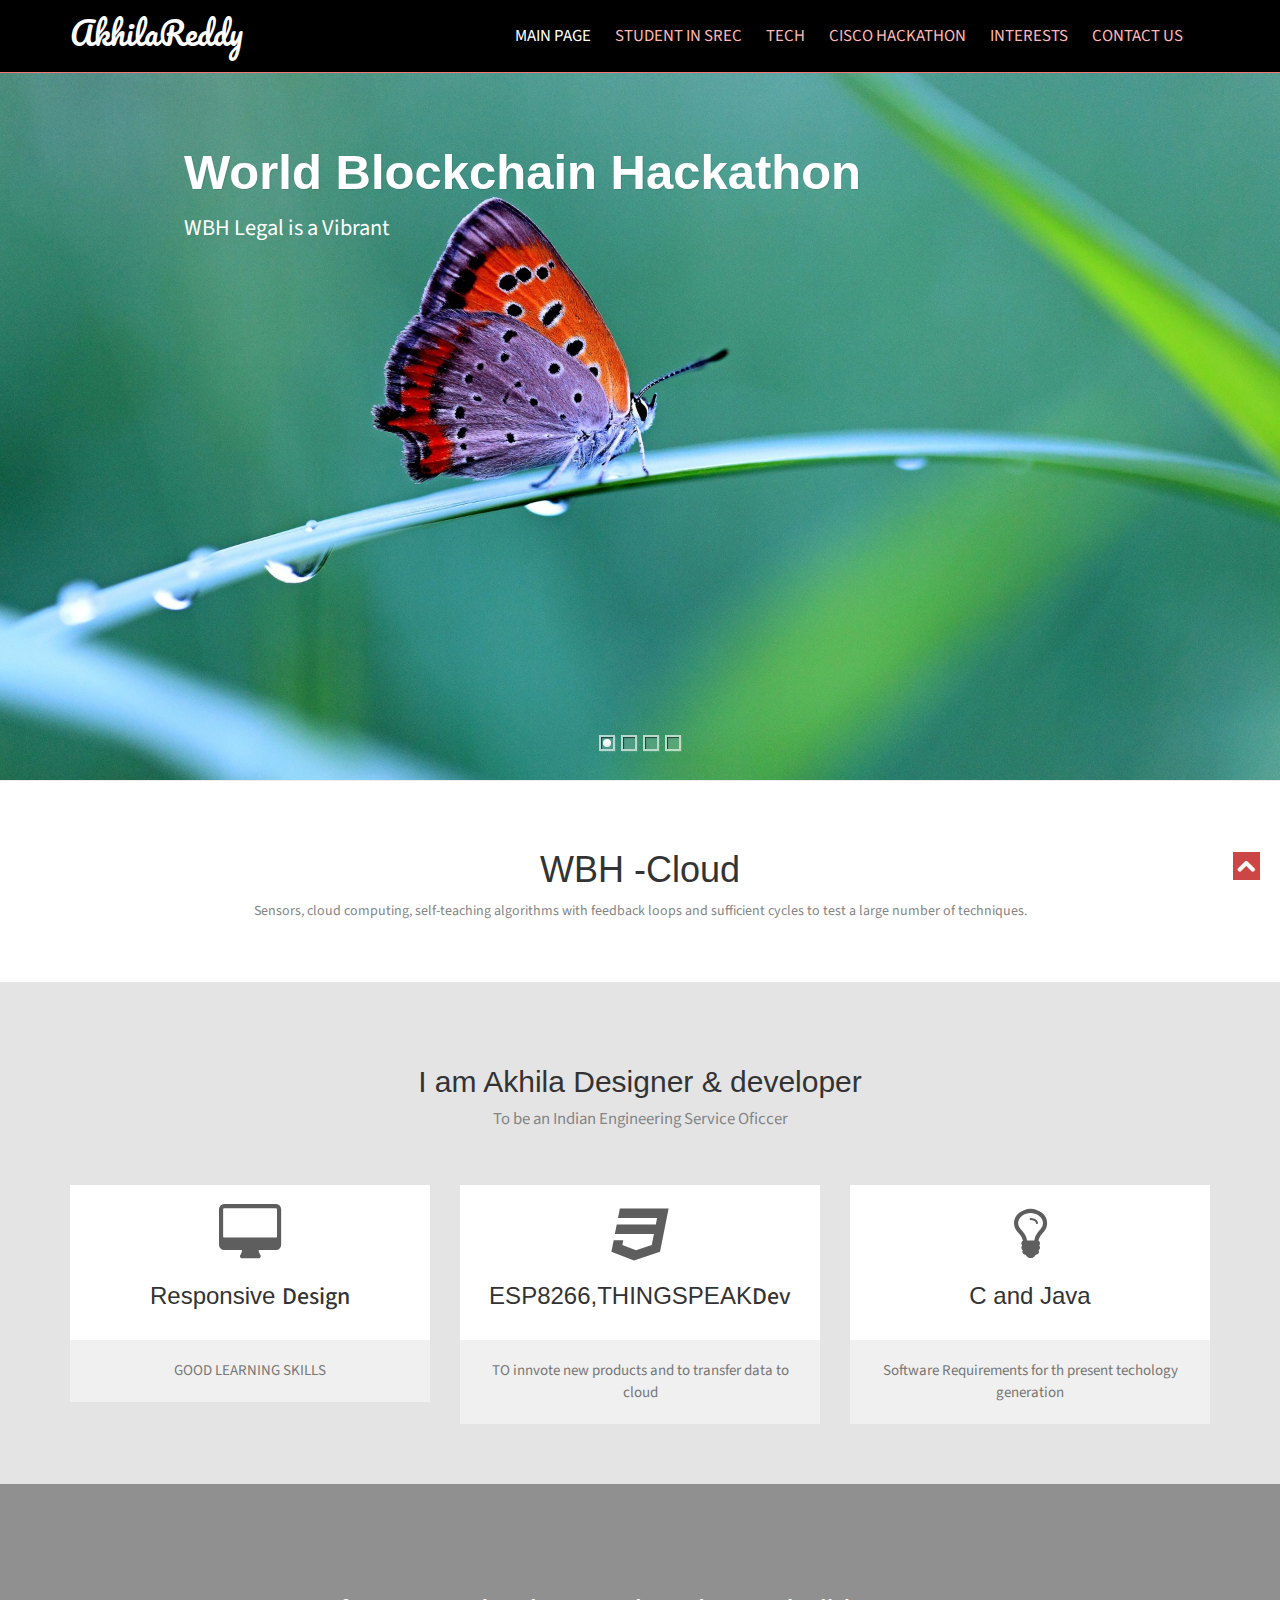
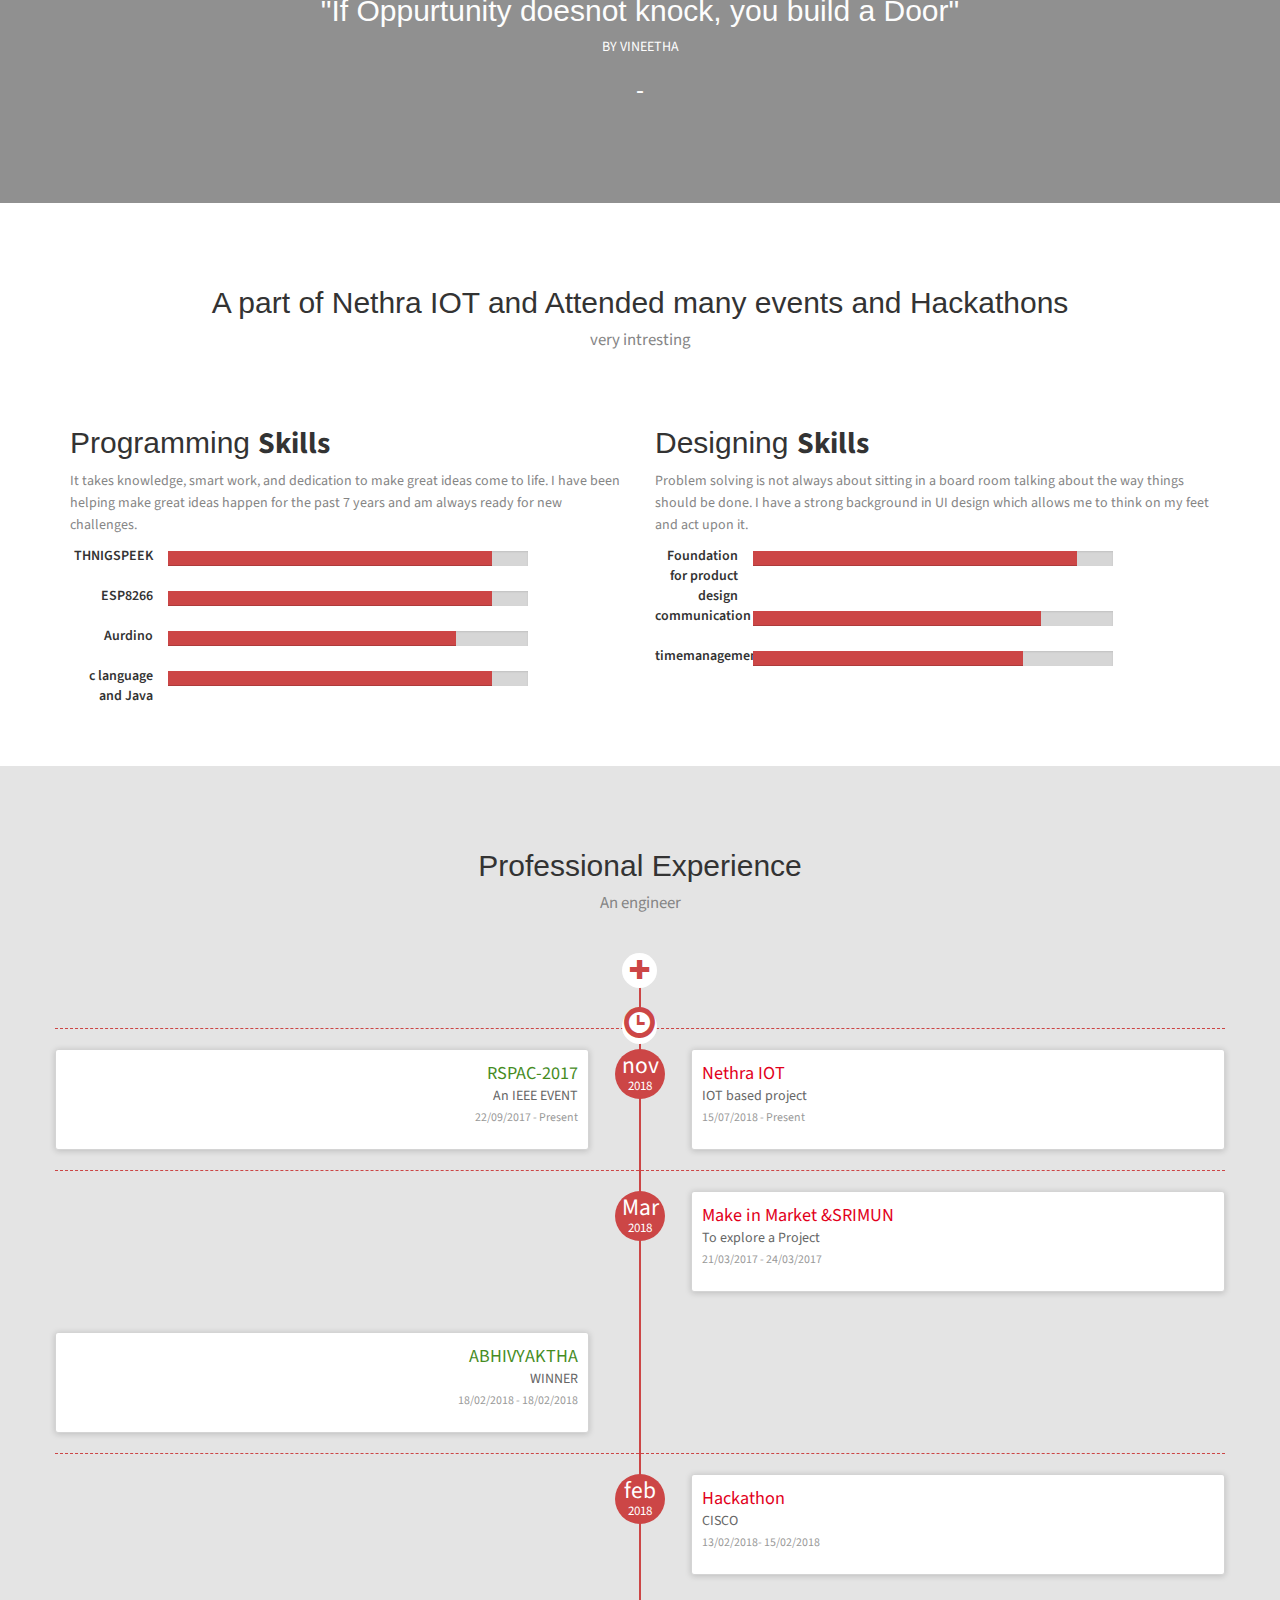
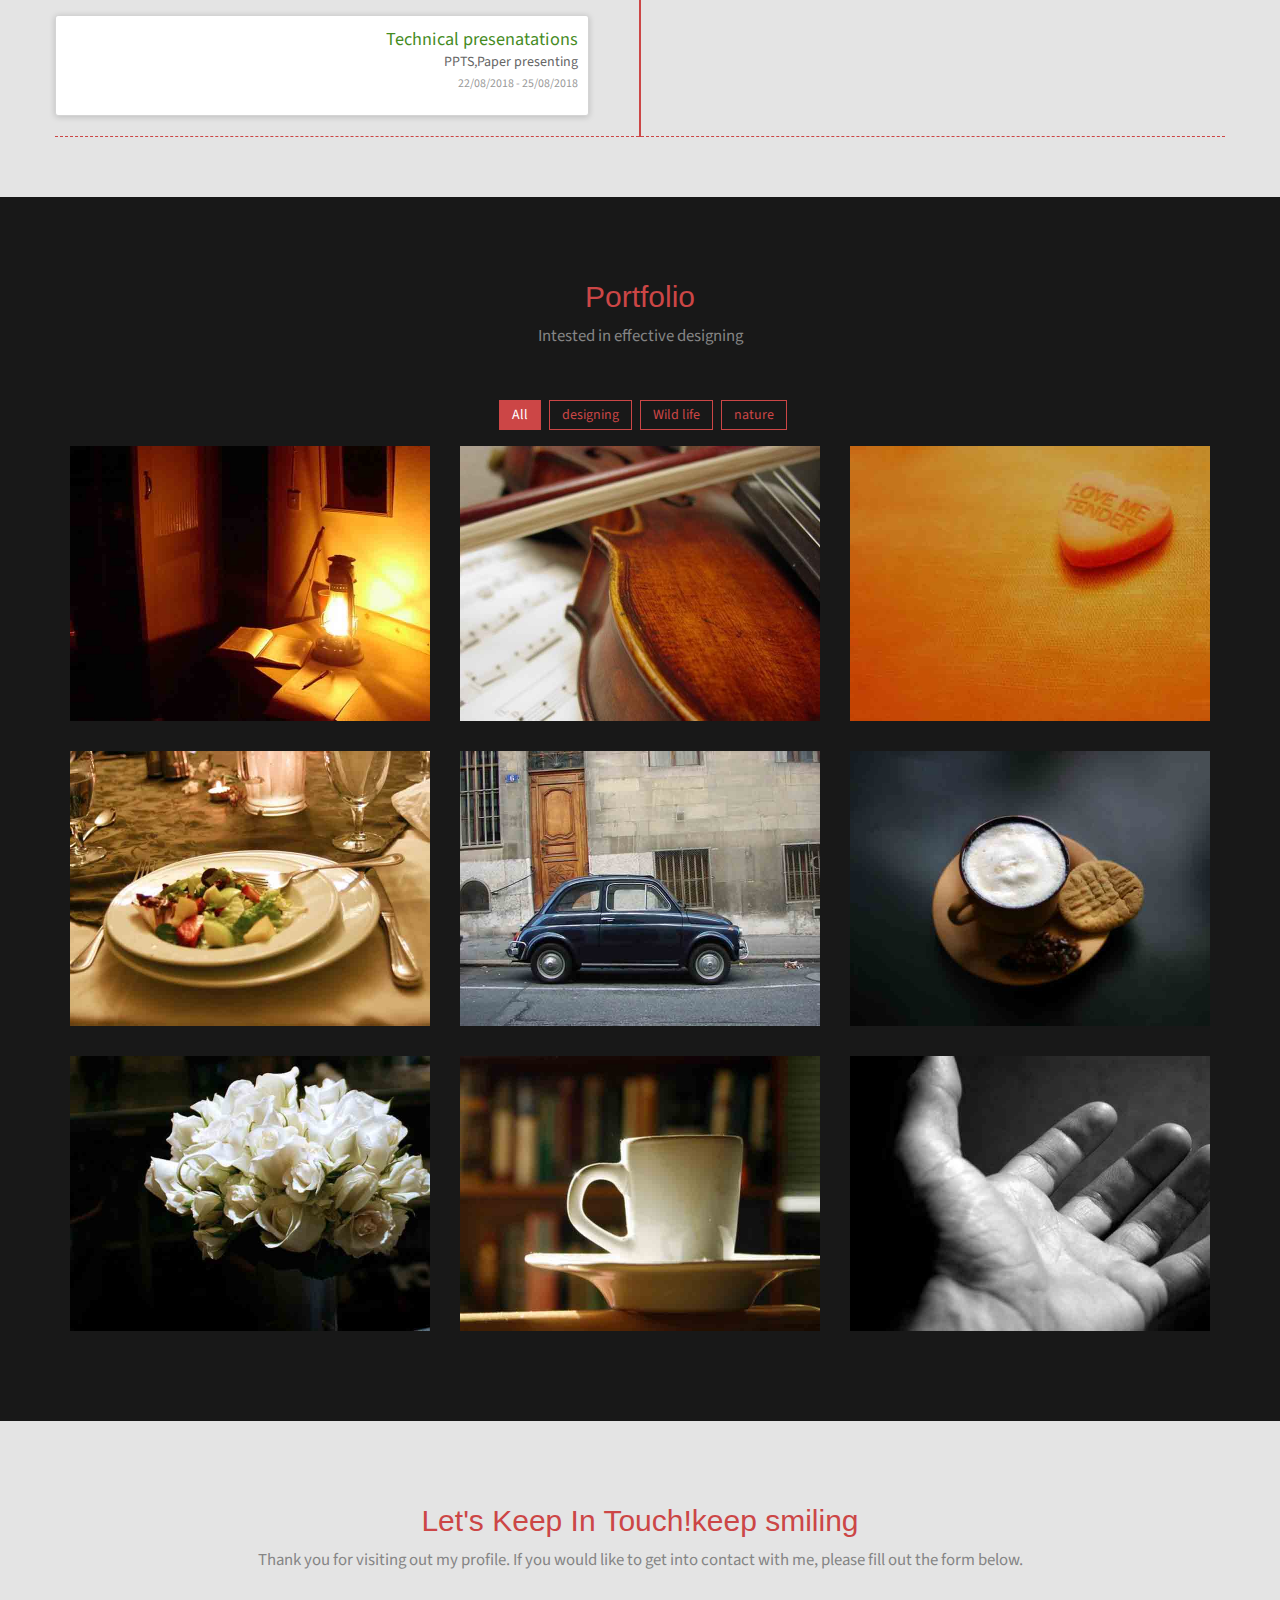
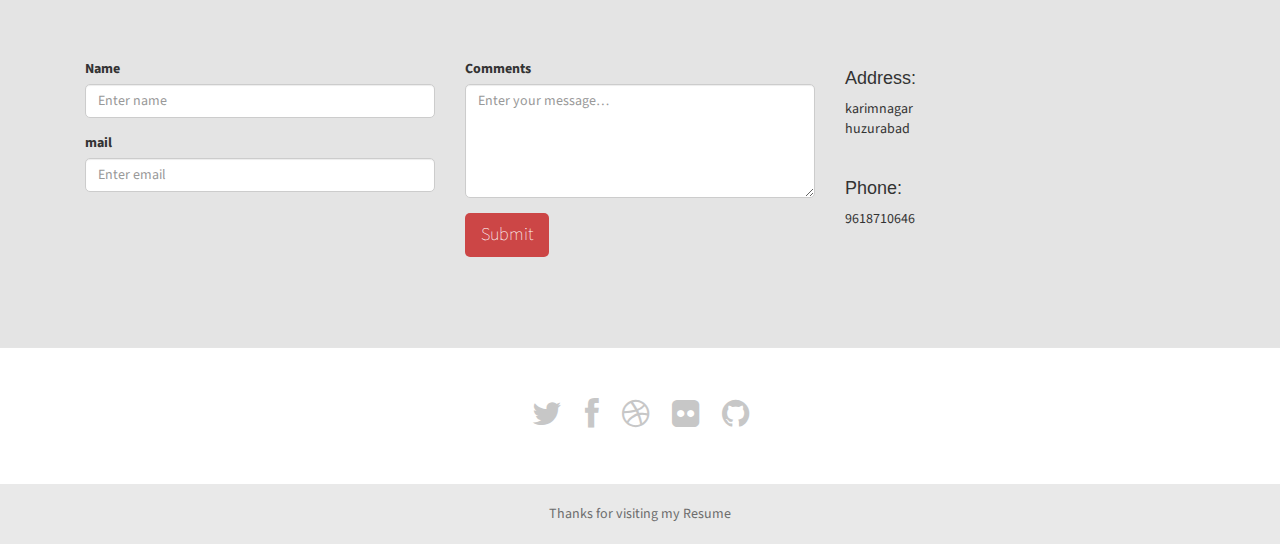
<file: index.html>
<!doctype html>
<!--[if IE 7 ]>    <html lang="en-gb" class="isie ie7 oldie no-js"> <![endif]-->
<!--[if IE 8 ]>    <html lang="en-gb" class="isie ie8 oldie no-js"> <![endif]-->
<!--[if IE 9 ]>    <html lang="en-gb" class="isie ie9 no-js"> <![endif]-->
<!--[if (gt IE 9)|!(IE)]><!-->
<html lang="en-gb" class="no-js">
<!--<![endif]-->
<head>
    <meta charset="utf-8">
    <meta name="viewport" content="width=device-width, initial-scale=1, maximum-scale=1">
    <!--[if lt IE 9]> 
    <meta http-equiv="X-UA-Compatible" content="IE=edge,chrome=1">
    <![endif]-->
    <title>Neu Profile - Single page website</title>
    <meta name="description" content="">
    <meta name="author" content="WebThemez">
    <!--[if lt IE 9]>
        <script src="http://html5shim.googlecode.com/svn/trunk/html5.js"></script>
    <![endif]-->
    <!--[if lte IE 8]>
		<script type="text/javascript" src="http://explorercanvas.googlecode.com/svn/trunk/excanvas.js"></script>
	<![endif]-->
    <link rel="stylesheet" href="css/bootstrap.min.css" />
    <link rel="stylesheet" type="text/css" href="css/isotope.css" media="screen" />
    <link rel="stylesheet" href="js/fancybox/jquery.fancybox.css" type="text/css" media="screen" />
    <link rel="stylesheet" type="text/css" href="css/da-slider.css" />
    <!-- Owl Carousel Assets -->
    <link href="js/owl-carousel/owl.carousel.css" rel="stylesheet">
    <link rel="stylesheet" href="css/styles.css" />
    <!-- Font Awesome -->
    <link href="font/css/font-awesome.min.css" rel="stylesheet">
</head>

<body>
    <header class="header">
        <div class="container">
            <nav class="navbar navbar-inverse" role="navigation">
                <div class="navbar-header">
                    <button type="button" id="nav-toggle" class="navbar-toggle" data-toggle="collapse" data-target="#main-nav">
                        <span class="sr-only">Toggle navigation</span>
                        <span class="icon-bar"></span>
                        <span class="icon-bar"></span>
                        <span class="icon-bar"></span>
                    </button>
                    <a href="#" class="navbar-brand scroll-top logo"><b>AkhilaReddy</b></a>
                </div>
                <!--/.navbar-header-->
                <div id="main-nav" class="collapse navbar-collapse">
                    <ul class="nav navbar-nav" id="mainNav">
                        <li class="active"><a href="#home" class="scroll-link">Main page</a></li>
                        <li><a href="#aboutUs" class="scroll-link">Student in SREC</a></li>
                        <li><a href="#skills" class="scroll-link">Tech</a></li>
                        <li><a href="#experience" class="scroll-link">Cisco Hackathon</a></li>
                        <li><a href="#portfolio" class="scroll-link">Interests</a></li>
                        <li><a href="#contactUs" class="scroll-link">Contact Us</a></li>
                    </ul>
                </div>
                <!--/.navbar-collapse-->
            </nav>
            <!--/.navbar-->
        </div>
        <!--/.container-->
    </header>
    <!--/.header-->
    <div id="#top"></div>
    <section id="home">
        <div class="banner-container">
            <img src="images/pic2.jpg" alt="banner" />
            <div class="container banner-content">
                <div id="da-slider" class="da-slider">
                    <div class="da-slide">
                        <h2>World Blockchain Hackathon</h2>
                        <p>WBH Legal is a Vibrant </p>
                        <div class="da-img"></div>
                    </div>
                    <div class="da-slide">
                        <h2>Thingspeek cloud,IFTTT</h2>
                        <p>I develop website using cloud computing</p>
                        <div class="da-img"></div>
                    </div>
                    <div class="da-slide">
                        <h2>NETHRA IOT</h2>
                        <p>It is an iot based project where we should do the projects based on our idea</p>
                        <div class="da-img"></div>
                    </div>
                    <div class="da-slide">
                        <h2>C lang,Java</h2>
                        <p> Write Less..gAIN KNOWLEGE..</p>
                        <div class="da-img"></div>
                    </div>
				<!--  <nav class="da-arrows">
                        <span class="da-arrows-prev"></span>
                        <span class="da-arrows-next"></span>
                    </nav> -->
                </div>
            </div>
        </div>
    </section>
    <section id="introText">
        <div class="container">
            <div class="text-center">
            <h1>WBH -Cloud</h1>
              <p>  Sensors, cloud computing, self-teaching algorithms with feedback loops and sufficient cycles to test a large number of techniques.</p>
            </div>
        </div>

    </section>
    <!--About-->
    <section id="aboutUs" class="secPad">
        <div class="container">
            <div class="heading text-center">
                <!-- Heading -->
                <h2>I am Akhila Designer & developer</h2>
                <p> To be an Indian Engineering  Service Oficcer</p>
            </div>
            <div class="row">
                <!-- item -->
                <div class="col-md-4 text-center tileBox">
                   <div class="txtHead"> <i class="fa fa-desktop"></i>
                    <h3>Responsive <span class="id-color">Design</span></h3></div>
                    <p>GOOD LEARNING SKILLS</p>
                </div>
                <!-- end: -->

                <!-- item -->
                <div class="col-md-4 text-center tileBox">
                    <div class="txtHead"><i class="fa fa-css3"></i>
                    <h3> ESP8266,THINGSPEAK<span class="id-color">Dev</span></h3></div>
                    <p>TO innvote new products and to transfer data to cloud</p>
                </div>
                <!-- end: -->

                <!-- item -->
                <div class="col-md-4 text-center tileBox">
                    <div class="txtHead"><i class="fa fa-lightbulb-o"></i>
                    <h3>C and Java <span class="id-color"></span></h3></div>
                    <p>Software Requirements for th present techology generation</p>
                </div>
                <!-- end: -->
            </div>
        </div>
    </section>
    <!--Quote-->
    <section id="quote" class="bg-parlex">
        <div class="parlex-back">
            <div class="container secPad text-center">
				<h2>"If Oppurtunity doesnot knock, you build a Door"</h2>BY  VINEETHA<h3>-</h3>
            </div>
            <!--/.container-->
        </div>
    </section>
    
    <!--Skills-->
    <section id="skills" class="secPad white">
    	<div class="container">
        <div class="heading text-center">
                <!-- Heading -->
                <h2>A part of Nethra IOT and Attended many events and Hackathons</h2>
                <p>very intresting</p>
            </div>
        	<div class="row">
                <div class="col-sm-6">
                    <h2>Programming <strong>Skills</strong></h2>
                    <p class="mrgBtm20">
                        It takes knowledge, smart work, and dedication to make great ideas come to life. I have been helping make great ideas happen for the past 7 years and am always ready for new challenges.
                
                    </p>
                    <div class="row">
                        <div class="col-md-2 skilltitle">THNIGSPEEK</div>
                        <div class="col-md-8">
                            <div class="progress">
                                <div class="progress-bar" role="progressbar" aria-valuenow="90" aria-valuemin="0" aria-valuemax="100" style="width: 90%;">
                                    <span class="sr-only">90% Complete</span>
                                </div>
                            </div>
                        </div>
                    </div>
                    <div class="row">
                        <div class="col-md-2 skilltitle">ESP8266</div>
                        <div class="col-md-8">
                            <div class="progress">
                                <div class="progress-bar" role="progressbar" aria-valuenow="90" aria-valuemin="0" aria-valuemax="100" style="width: 90%;">
                                    <span class="sr-only">90% Complete</span>
                                </div>
                            </div>
                        </div>
                    </div>
                    <div class="row">
                        <div class="col-md-2 skilltitle"> Aurdino</div>
                        <div class="col-md-8">
                            <div class="progress">
                                <div class="progress-bar" role="progressbar" aria-valuenow="80" aria-valuemin="0" aria-valuemax="100" style="width: 80%;">
                                    <span class="sr-only">90% Complete</span>
                                </div>
                            </div>
                        </div>
                    </div>
                    <div class="row">
                        <div class="col-md-2 skilltitle">c language and Java</div>
                        <div class="col-md-8">
                            <div class="progress">
                                <div class="progress-bar" role="progressbar" aria-valuenow="90" aria-valuemin="0" aria-valuemax="100" style="width: 90%;">
                                    <span class="sr-only">90% Complete</span>
                                </div>
                            </div>
                        </div>
                    </div>      
                </div>
                <div class="col-sm-6">
                    <h2>Designing <strong>Skills</strong></h2>
                    <p class="mrgBtm20">
                        Problem solving is not always about sitting in a board room talking about the way things should be done. I have a strong background in UI design which allows me to think on my feet and act upon it.
                
                    </p>
                    <div class="row">
                        <div class="col-md-2 skilltitle">Foundation for product design</div>
                        <div class="col-md-8">
                            <div class="progress">
                                <div class="progress-bar" role="progressbar" aria-valuenow="90" aria-valuemin="0" aria-valuemax="100" style="width: 90%;">
                                    <span class="sr-only">90% Complete</span>
                                </div>
                            </div>
                        </div>
                    </div>
                    <div class="row">
                        <div class="col-md-2 skilltitle">communication</div>
                        <div class="col-md-8">
                            <div class="progress">
                                <div class="progress-bar" role="progressbar" aria-valuenow="80" aria-valuemin="0" aria-valuemax="100" style="width: 80%;">
                                    <span class="sr-only">90% Complete</span>
                                </div>
                            </div>
                        </div>
                    </div>
                    <div class="row">
                        <div class="col-md-2 skilltitle">timemanagement</div>
                        <div class="col-md-8">
                            <div class="progress">
                                <div class="progress-bar" role="progressbar" aria-valuenow="75" aria-valuemin="0" aria-valuemax="100" style="width: 75%;">
                                    <span class="sr-only">90% Complete</span>
                                </div>
                            </div>
                        </div>
                    </div>
                </div>
            </div>
        </div>        
    </section>
    
    <!--Experience-->
    <section id="experience" class="secPad">
    	<div class="container">     
           <div class="heading text-center">
                <!-- Heading -->
                <h2>Professional Experience</h2>
                <p>An engineer </p>
            </div>
        <div id="timeline"><div class="row timeline-movement timeline-movement-top">
        <div class="timeline-badge timeline-future-movement">
            <a href="#">
                <span class="glyphicon glyphicon-plus"></span>
            </a>
        </div>
        <div class="timeline-badge timeline-filter-movement">
            <a href="#">
                <span class="glyphicon glyphicon-time"></span>
            </a>
        </div>
    
    </div>
    <div class="row timeline-movement">
    
        <div class="timeline-badge">
            <span class="timeline-balloon-date-day">nov</span>
            <span class="timeline-balloon-date-month">2018</span>
        </div>
    
    
        <div class="col-sm-6  timeline-item">
            <div class="row">
                <div class="col-sm-11">
                    <div class="timeline-panel credits">
                        <ul class="timeline-panel-ul">
                            <li><span class="importo">RSPAC-2017</span></li>
                            <li><span class="causale">An IEEE EVENT </span> </li>
                            <li><p><small class="text-muted"> 22/09/2017 - Present</small></p> </li>
                        </ul>
                    </div>
    
                </div>
            </div>
        </div>
    
        <div class="col-sm-6  timeline-item">
            <div class="row">
                <div class="col-sm-offset-1 col-sm-11">
                    <div class="timeline-panel debits">
                        <ul class="timeline-panel-ul">
                            <li><span class="importo">Nethra IOT</span></li>
                            <li><span class="causale">IOT based project</span> </li>
                            <li><p><small class="text-muted"> 15/07/2018 - Present</small></p> </li>
                        </ul>
                    </div>
    
                </div>
            </div>
        </div>
    </div>
    
    <!--due -->
    
    <div class="row timeline-movement">
    
    
        <div class="timeline-badge">
            <span class="timeline-balloon-date-day">Mar</span>
            <span class="timeline-balloon-date-month">2018</span>
        </div>
    
        <div class="col-sm-offset-6 col-sm-6  timeline-item">
            <div class="row">
                <div class="col-sm-offset-1 col-sm-11">
                    <div class="timeline-panel debits">
                        <ul class="timeline-panel-ul">
                            <li><span class="importo">Make in Market &SRIMUN</span></li>
                            <li><span class="causale">To explore a Project  </span> </li>
                            <li><p><small class="text-muted"> 21/03/2017 - 24/03/2017</small></p> </li>
                        </ul>
                    </div>
    
                </div>
            </div>
        </div>
    
        <div class="col-sm-6  timeline-item">
            <div class="row">
                <div class="col-sm-11">
                    <div class="timeline-panel credits">
                        <ul class="timeline-panel-ul">
                            <li><span class="importo">ABHIVYAKTHA</span></li>
                            <li><span class="causale">WINNER </span> </li>
                            <li><p><small class="text-muted"> 18/02/2018 - 18/02/2018</small></p> </li>
                        </ul>
                    </div>
    
                </div>
            </div>
        </div>
    
    
    </div>
    <div class="row timeline-movement">
    
    
        <div class="timeline-badge">
            <span class="timeline-balloon-date-day">feb</span>
            <span class="timeline-balloon-date-month">2018</span>
        </div>
    
        <div class="col-sm-offset-6 col-sm-6  timeline-item">
            <div class="row">
                <div class="col-sm-offset-1 col-sm-11">
                    <div class="timeline-panel debits">
                        <ul class="timeline-panel-ul">
                            <li><span class="importo">Hackathon</span></li>
                            <li><span class="causale">CISCO </span> </li>
                            <li><p><small class="text-muted"> 13/02/2018- 15/02/2018</small></p> </li>
                        </ul>
                    </div>
    
                </div>
            </div>
        </div>
    
        <div class="col-sm-6  timeline-item">
            <div class="row">
                <div class="col-sm-11">
                    <div class="timeline-panel credits">
                        <ul class="timeline-panel-ul">
                            <li><span class="importo">Technical presenatations</span></li>
                            <li><span class="causale">PPTS,Paper presenting </span> </li>
                            <li><p><small class="text-muted"> 22/08/2018 - 25/08/2018</small></p> </li>
                        </ul>
                    </div>
    
                </div>
            </div>
        </div>
    
    
    </div>
    </div>
    </div>
    
    </section>
    
  
   <!--Portfolio-->
    <section id="portfolio" class="page-section section appear clearfix secPad">
        <div class="container">

            <div class="heading text-center">
                <!-- Heading -->
                <h2>Portfolio</h2>
                <p>Intested in effective designing</p>
            </div>

            <div class="row">
                <nav id="filter" class="col-md-12 text-center">
                    <ul>
                        <li><a href="#" class="current btn-theme btn-small" data-filter="*">All</a></li>
                        <li><a href="#" class="btn-theme btn-small" data-filter=".webdesign">designing</a></li>
                        <li><a href="#" class="btn-theme btn-small" data-filter=".photography">Wild life</a></li>
                        <li><a href="#" class="btn-theme btn-small" data-filter=".print">nature</a></li>
                    </ul>
                </nav>
                <div class="col-md-12">
                    <div class="row">
                        <div class="portfolio-items isotopeWrapper clearfix" id="3">

                            <article class="col-sm-4 isotopeItem webdesign">
                                <div class="portfolio-item">
                                    <img src="images/portfolio/img1.jpg" alt="" />
                                    <div class="portfolio-desc align-center">
                                        <div class="folio-info">
                                            <a href="images/portfolio/img1.jpg" class="fancybox">
                                                <h5>Smart baby cradle</h5>
                                                <i class="fa fa-arrows-alt fa-2x"></i></a>
                                        </div>
                                    </div>
                                </div>
                            </article>

                            <article class="col-sm-4 isotopeItem photography">
                                <div class="portfolio-item">
                                    <img src="images/portfolio/img2.jpg" alt="" />
                                    <div class="portfolio-desc align-center">
                                        <div class="folio-info">
                                            <a href="images/portfolio/img2.jpg" class="fancybox">
                                                <h5>Home automation</h5>
                                                <i class="fa fa-arrows-alt fa-2x"></i></a>
                                        </div>
                                    </div>
                                </div>
                            </article>


                            <article class="col-sm-4 isotopeItem photography">
                                <div class="portfolio-item">
                                    <img src="images/portfolio/img3.jpg" alt="" />
                                    <div class="portfolio-desc align-center">
                                        <div class="folio-info">
                                            <a href="images/portfolio/img3.jpg" class="fancybox">
                                                <h5>smart sweeping system</h5>
                                                <i class="fa fa-arrows-alt fa-2x"></i></a>
                                        </div>
                                    </div>
                                </div>
                            </article>

                            <article class="col-sm-4 isotopeItem print">
                                <div class="portfolio-item">
                                    <img src="images/portfolio/img4.jpg" alt="" />
                                    <div class="portfolio-desc align-center">
                                        <div class="folio-info">
                                            <a href="images/portfolio/img4.jpg" class="fancybox">
                                                <h5>intelligent blind stick</h5>
                                                <i class="fa fa-arrows-alt fa-2x"></i></a>
                                        </div>
                                    </div>
                                </div>
                            </article>

                            <article class="col-sm-4 isotopeItem photography">
                                <div class="portfolio-item">
                                    <img src="images/portfolio/img5.jpg" alt="" />
                                    <div class="portfolio-desc align-center">
                                        <div class="folio-info">
                                            <a href="images/portfolio/img5.jpg" class="fancybox">
                                                <h5>floor cleaner</h5>
                                                <i class="fa fa-arrows-alt fa-2x"></i></a>
                                        </div>
                                    </div>
                                </div>
                            </article>

                            <article class="col-sm-4 isotopeItem webdesign">
                                <div class="portfolio-item">
                                    <img src="images/portfolio/img6.jpg" alt="" />
                                    <div class="portfolio-desc align-center">
                                        <div class="folio-info">
                                            <a href="images/portfolio/img6.jpg" class="fancybox">
                                                <h5>smart bucket</h5>
                                                <i class="fa fa-arrows-alt fa-2x"></i></a>
                                        </div>
                                    </div>
                                </div>
                            </article>

                            <article class="col-sm-4 isotopeItem print">
                                <div class="portfolio-item">
                                    <img src="images/portfolio/img7.jpg" alt="" />
                                    <div class="portfolio-desc align-center">
                                        <div class="folio-info">
                                            <a href="images/portfolio/img7.jpg" class="fancybox">
                                                <h5>sleep buster</h5>
                                                <i class="fa fa-arrows-alt fa-2x"></i></a>
                                        </div>
                                    </div>
                                </div>
                            </article>

                            <article class="col-sm-4 isotopeItem photography">
                                <div class="portfolio-item">
                                    <img src="images/portfolio/img8.jpg" alt="" />
                                    <div class="portfolio-desc align-center">
                                        <div class="folio-info">
                                            <a href="images/portfolio/pic2.jpg" class="fancybox">
                                                <h5>Sleep Buster</h5>
                                                <i class="fa fa-arrows-alt fa-2x"></i></a>
                                        </div>
                                    </div>
                                </div>
                            </article>

                            <article class="col-sm-4 isotopeItem print">
                                <div class="portfolio-item">
                                    <img src="images/portfolio/img9.jpg" alt="" />
                                    <div class="portfolio-desc align-center">
                                        <div class="folio-info">
                                            <a href="images/portfolio/img9.jpg" class="fancybox">
                                                <h5>Blockchain</h5>
                                                <i class="fa fa-arrows-alt fa-2x"></i></a>
                                        </div>
                                    </div>
                                </div>
                            </article>
                        </div>

                    </div>


                </div>
            </div>

        </div>
    </section>

	<!--Contact -->
    <section id="contactUs" class="page-section secPad">
        <div class="container">

            <div class="row">
                <div class="heading text-center">
                    <!-- Heading -->
                    <h2>Let's Keep In Touch!keep smiling</h2>
                    <p>Thank you for visiting out my profile. If you would like to get into contact with me, please fill out the form below.</p>
                </div>
            </div>

            <div class="row mrgn30">

                <form method="post" action="" id="contactfrm" role="form">

                    <div class="col-sm-4">
                        <div class="form-group">
                            <label for="name">Name</label>
                            <input type="text" class="form-control" name="name" id="name" placeholder="Enter name" title="Please enter your name (at least 2 characters)">
                        </div>
                        <div class="form-group">
                            <label for="email">mail</label>
                            <input type="email" class="form-control" name="email" id="email" placeholder="Enter email" title="Please enter a valid email address">
                        </div>
                    </div>
                    <div class="col-sm-4">
                        <div class="form-group">
                            <label for="comments">Comments</label>
                            <textarea name="comment" class="form-control" id="comments" cols="3" rows="5" placeholder="Enter your message…" title="Please enter your message (at least 10 characters)"></textarea>
                        </div>
                        <button name="submit" type="submit" class="btn btn-lg btn-primary" id="submit">Submit</button>
                        <div class="result"></div>
                    </div>
                </form>
                <div class="col-sm-4">
                    <h4>Address:</h4>
                    <address>
                        karimnagar<br>
						huzurabad
                        <br>
                        
                        <br>
                    </address>
                    <h4>Phone:</h4>
                    <address>
                        9618710646<br>
                    </address>
                </div>
            </div>
        </div>
        <!--/.container-->
    </section>
    <footer>
        <div class="container">
            <div class="social text-center">
                <a href="#"><i class="fa fa-twitter"></i></a>
                <a href="https://www.facebook.com/"><i class="fa fa-facebook"></i></a>
                <a href="#"><i class="fa fa-dribbble"></i></a>
                <a href="#"><i class="fa fa-flickr"></i></a>
                <a href="#"><i class="fa fa-github"></i></a>
            </div>

            <div class="clear"></div>
            <!--CLEAR FLOATS-->
        </div>
    </footer>
    <!--/.page-section-->
    <section class="copyright">
        <div class="container">
            <div class="row">
                <div class="col-sm-12 text-center">
                    Thanks for visiting my Resume</a>
                </div>
            </div>
            <!-- / .row -->
        </div>
    </section>
    <a href="#top" class="topHome"><i class="fa fa-chevron-up fa-2x"></i></a>

    <!--[if lte IE 8]><script src="//ajax.googleapis.com/ajax/libs/jquery/1.11.0/jquery.min.js"></script><![endif]-->
    <script src="js/modernizr-latest.js"></script>
    <script src="js/jquery-1.8.2.min.js" type="text/javascript"></script>
    <script src="js/bootstrap.min.js" type="text/javascript"></script>
    <script src="js/jquery.isotope.min.js" type="text/javascript"></script>
    <script src="js/fancybox/jquery.fancybox.pack.js" type="text/javascript"></script>
    <script src="js/jquery.nav.js" type="text/javascript"></script>
    <script src="js/jquery.cslider.js" type="text/javascript"></script>
    <script src="js/custom.js" type="text/javascript"></script>
    <script src="js/owl-carousel/owl.carousel.js"></script>
</body>
</html>
</file>
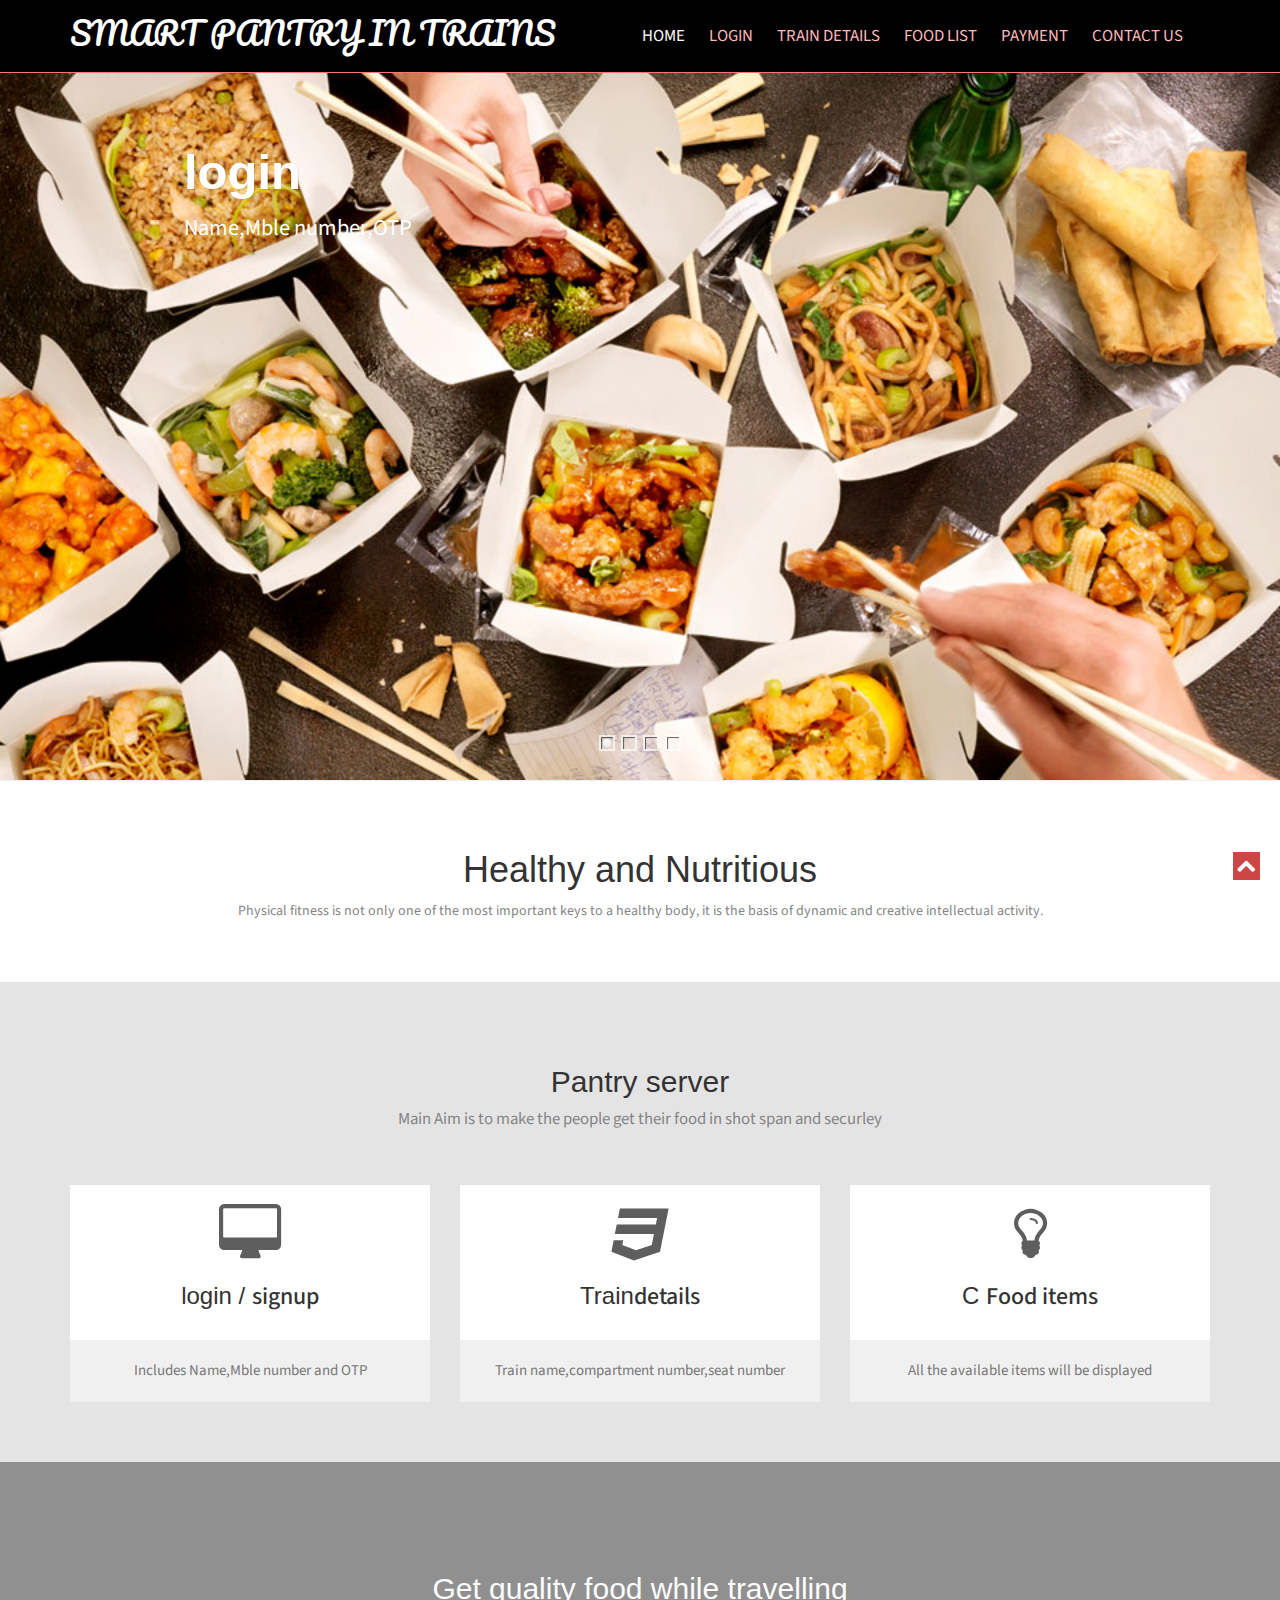
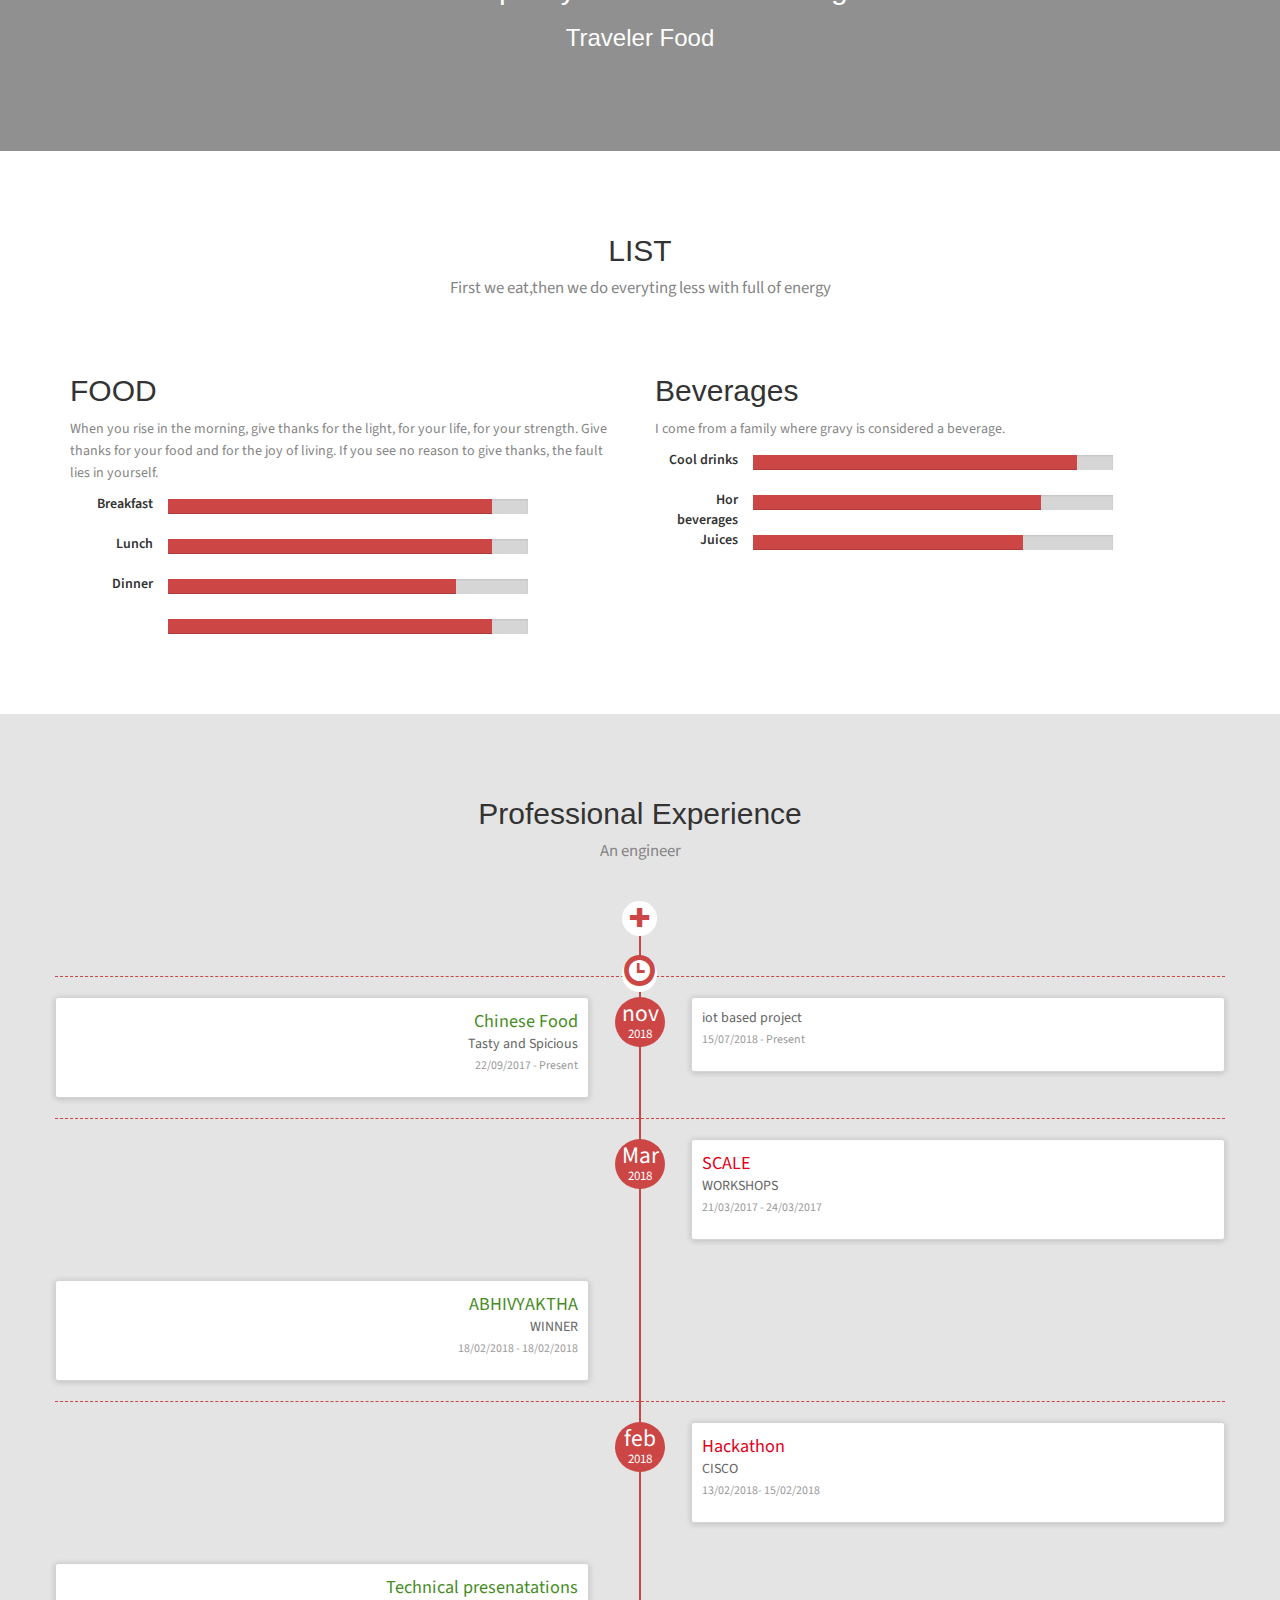
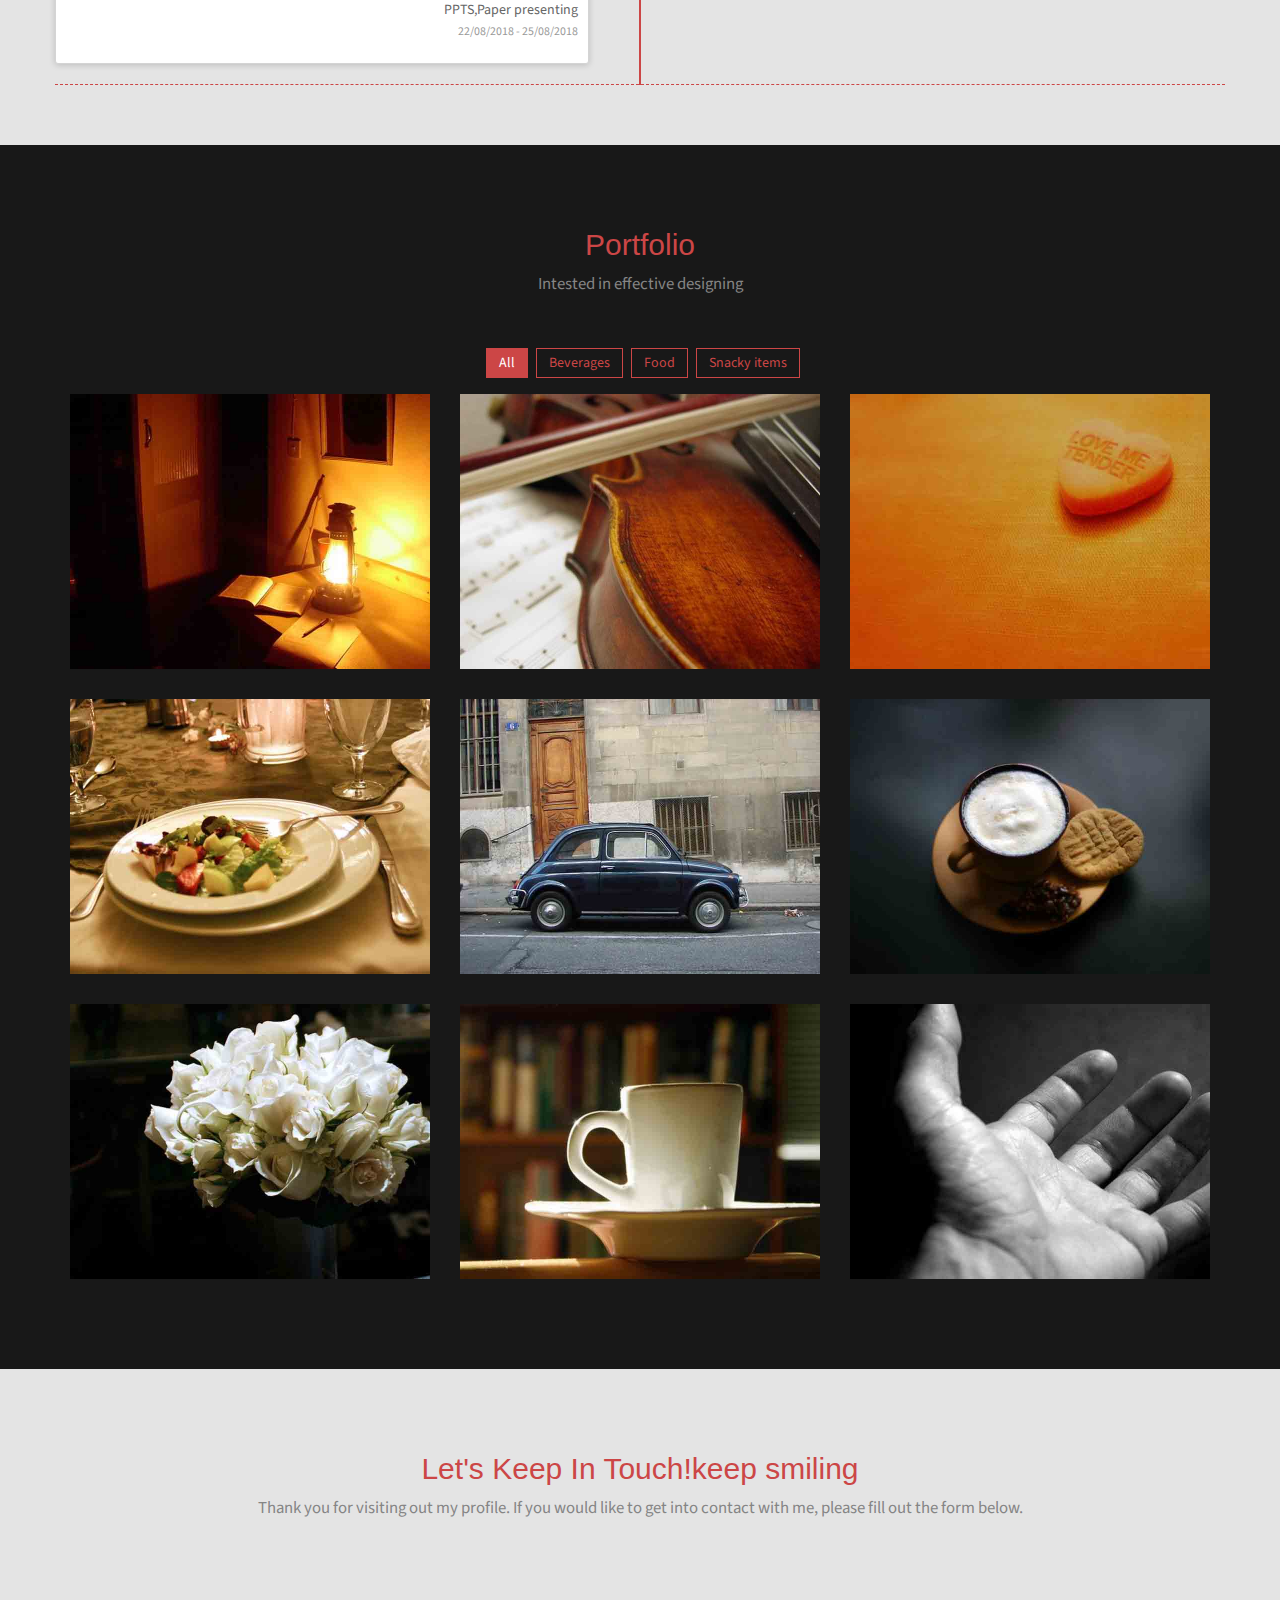
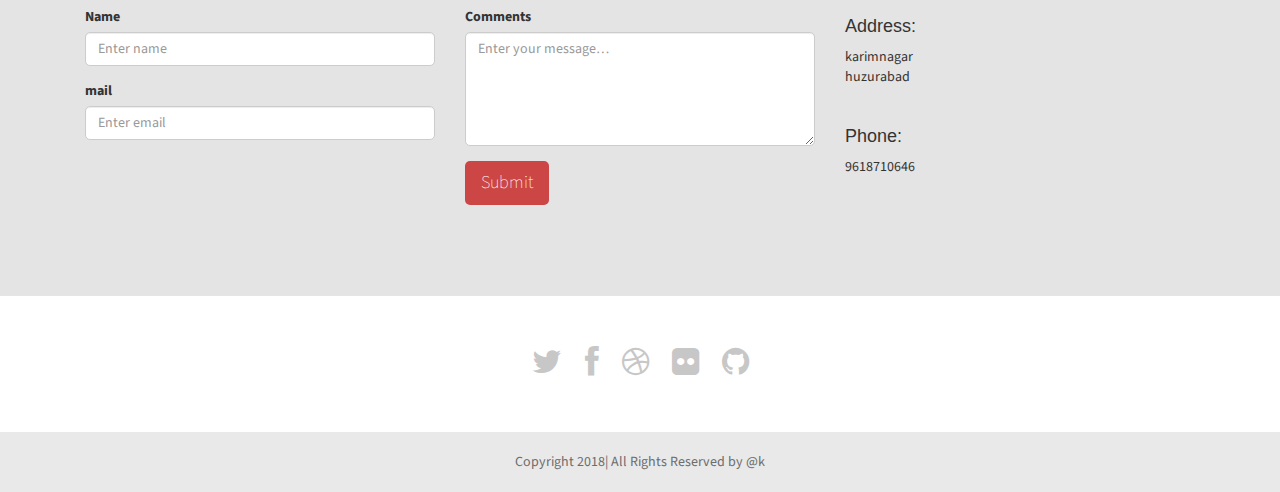
<file: project menu.html>
<!doctype html>
<!--[if IE 7 ]>    <html lang="en-gb" class="isie ie7 oldie no-js"> <![endif]-->
<!--[if IE 8 ]>    <html lang="en-gb" class="isie ie8 oldie no-js"> <![endif]-->
<!--[if IE 9 ]>    <html lang="en-gb" class="isie ie9 no-js"> <![endif]-->
<!--[if (gt IE 9)|!(IE)]><!-->
<html lang="en-gb" class="no-js">
<!--<![endif]-->
<head>
    <meta charset="utf-8">
    <meta name="viewport" content="width=device-width, initial-scale=1, maximum-scale=1">
    <!--[if lt IE 9]> 
    <meta http-equiv="X-UA-Compatible" content="IE=edge,chrome=1">
    <![endif]-->
    <title>Neu Profile - Single page website</title>
    <meta name="description" content="">
    <meta name="author" content="WebThemez">
    <!--[if lt IE 9]>
        <script src="http://html5shim.googlecode.com/svn/trunk/html5.js"></script>
    <![endif]-->
    <!--[if lte IE 8]>
		<script type="text/javascript" src="http://explorercanvas.googlecode.com/svn/trunk/excanvas.js"></script>
	<![endif]-->
    <link rel="stylesheet" href="css/bootstrap.min.css" />
    <link rel="stylesheet" type="text/css" href="css/isotope.css" media="screen" />
    <link rel="stylesheet" href="js/fancybox/jquery.fancybox.css" type="text/css" media="screen" />
    <link rel="stylesheet" type="text/css" href="css/da-slider.css" />
    <!-- Owl Carousel Assets -->
    <link href="js/owl-carousel/owl.carousel.css" rel="stylesheet">
    <link rel="stylesheet" href="css/styles.css" />
    <!-- Font Awesome -->
    <link href="font/css/font-awesome.min.css" rel="stylesheet">
</head>

<body>
    <header class="header">
        <div class="container">
            <nav class="navbar navbar-inverse" role="navigation">
                <div class="navbar-header">
                    <button type="button" id="nav-toggle" class="navbar-toggle" data-toggle="collapse" data-target="#main-nav">
                        <span class="sr-only">Toggle navigation</span>
                        <span class="icon-bar"></span>
                        <span class="icon-bar"></span>
                        <span class="icon-bar"></span>
                    </button>
                    <a href="#" class="navbar-brand scroll-top logo"><b>SMART PANTRY IN TRAINS</b></a>
                </div>
                <!--/.navbar-header-->
                <div id="main-nav" class="collapse navbar-collapse">
                    <ul class="nav navbar-nav" id="mainNav">
                        <li class="active"><a href="#home" class="scroll-link">Home</a></li>
                        <li><a href="#aboutUs" class="scroll-link">login</a></li>
                        <li><a href="#skills" class="scroll-link">Train details</a></li>
                        <li><a href="#experience" class="scroll-link">Food list</a></li>
                        <li><a href="#portfolio" class="scroll-link">Payment</a></li>
                        <li><a href="#contactUs" class="scroll-link">Contact Us</a></li>
                    </ul>
                </div>
                <!--/.navbar-collapse-->
            </nav>
            <!--/.navbar-->
        </div>
        <!--/.container-->
    </header>
    <!--/.header-->
    <div id="#top"></div>
    <section id="home">
        <div class="banner-container">
            <img src="images/first slide.jpg" alt="banner" />
            <div class="container banner-content">
                <div id="da-slider" class="da-slider">
                    <div class="da-slide">
                        <h2>login</h2>
                        <p>Name,Mble number,OTP</p>
                        <div class="da-img"></div>
                    </div>
                    <div class="da-slide">
                        <h2>FOOD</h2>
                        <p>Healthy and hygenic</p>
                        <div class="da-img"></div>
                    </div>
                    <div class="da-slide">
                        <h2>Safety</h2>
                        <p>prior and secure</p>
                        <div class="da-img"></div>
                    </div>
                    <div class="da-slide">
                        <h2>Train details</h2>
                        <p> tracing the location of the train</p>
                        <div class="da-img"></div>
                    </div>
				<!--  <nav class="da-arrows">
                        <span class="da-arrows-prev"></span>
                        <span class="da-arrows-next"></span>
                    </nav> -->
                </div>
            </div>
        </div>
    </section>
    <section id="introText">
        <div class="container">
            <div class="text-center">
            <h1>Healthy  and Nutritious</h1>
              <p>Physical fitness is not only one of the most important keys to a healthy body, it is the basis of dynamic and creative intellectual activity.</p>
            </div>
        </div>

    </section>
    <!--About-->
    <section id="aboutUs" class="secPad">
        <div class="container">
            <div class="heading text-center">
                <!-- Heading -->
                <h2>Pantry server</h2>
                <p>Main Aim is to make the people get their food in shot span and securley</p>
            </div>
            <div class="row">
                <!-- item -->
                <div class="col-md-4 text-center tileBox">
                   <div class="txtHead"> <i class="fa fa-desktop"></i>
                    <h3>login / <span class="id-color">signup</span></h3></div>
                    <p>Includes Name,Mble number and OTP</p>
                </div>
                <!-- end: -->

                <!-- item -->
                <div class="col-md-4 text-center tileBox">
                    <div class="txtHead"><i class="fa fa-css3"></i>
                    <h3>Train<span class="id-color">details</span></h3></div>
                    <p>Train name,compartment number,seat number</p>
                </div>
                <!-- end: -->

                <!-- item -->
                <div class="col-md-4 text-center tileBox">
                    <div class="txtHead"><i class="fa fa-lightbulb-o"></i>
                    <h3>C <span class="id-color">Food items</span></h3></div>
                    <p>All the available items will be displayed </p>
                </div>
                <!-- end: -->
            </div>
        </div>
    </section>
    <!--Quote-->
    <section id="quote" class="bg-parlex">
        <div class="parlex-back">
            <div class="container secPad text-center">
				<h2>Get quality food while travelling</h2><h3>Traveler Food</h3>
            </div>
            <!--/.container-->
        </div>
    </section>
    
    <!--Skills-->
    <section id="skills" class="secPad white">
    	<div class="container">
        <div class="heading text-center">
                <!-- Heading -->
                <h2>LIST</h2>
                <p>First we eat,then we do everyting less with full of energy</p>
            </div>
        	<div class="row">
                <div class="col-sm-6">
                    <h2> FOOD<strong></strong></h2>
                    <p class="mrgBtm20">
                        When you rise in the morning, give thanks for the light, for your life, for your strength. Give thanks for your food and for the joy of living. If you see no reason to give thanks, the fault lies in yourself.
                
                    </p>
                    <div class="row">
                        <div class="col-md-2 skilltitle">Breakfast</div>
                        <div class="col-md-8">
                            <div class="progress">
                                <div class="progress-bar" role="progressbar" aria-valuenow="90" aria-valuemin="0" aria-valuemax="100" style="width: 90%;">
                                    <span class="sr-only">90% Complete</span>
                                </div>
                            </div>
                        </div>
                    </div>
                    <div class="row">
                        <div class="col-md-2 skilltitle">Lunch</div>
                        <div class="col-md-8">
                            <div class="progress">
                                <div class="progress-bar" role="progressbar" aria-valuenow="90" aria-valuemin="0" aria-valuemax="100" style="width: 90%;">
                                    <span class="sr-only">90% Complete</span>
                                </div>
                            </div>
                        </div>
                    </div>
                    <div class="row">
                        <div class="col-md-2 skilltitle">Dinner</div>
                        <div class="col-md-8">
                            <div class="progress">
                                <div class="progress-bar" role="progressbar" aria-valuenow="80" aria-valuemin="0" aria-valuemax="100" style="width: 80%;">
                                    <span class="sr-only">90% Complete</span>
                                </div>
                            </div>
                        </div>
                    </div>
                    <div class="row">
                        <div class="col-md-2 skilltitle"></div>
                        <div class="col-md-8">
                            <div class="progress">
                                <div class="progress-bar" role="progressbar" aria-valuenow="90" aria-valuemin="0" aria-valuemax="100" style="width: 90%;">
                                    <span class="sr-only">90% Complete</span>
                                </div>
                            </div>
                        </div>
                    </div>      
                </div>
                <div class="col-sm-6">
                    <h2>Beverages<strong></strong></h2>
                    <p class="mrgBtm20">
                      I come from a family where gravy is considered a beverage.
                
                    </p>
                    <div class="row">
                        <div class="col-md-2 skilltitle">Cool drinks</div>
                        <div class="col-md-8">
                            <div class="progress">
                                <div class="progress-bar" role="progressbar" aria-valuenow="90" aria-valuemin="0" aria-valuemax="100" style="width: 90%;">
                                    <span class="sr-only">90% Complete</span>
                                </div>
                            </div>
                        </div>
                    </div>
                    <div class="row">
                        <div class="col-md-2 skilltitle">Hor beverages</div>
                        <div class="col-md-8">
                            <div class="progress">
                                <div class="progress-bar" role="progressbar" aria-valuenow="80" aria-valuemin="0" aria-valuemax="100" style="width: 80%;">
                                    <span class="sr-only">90% Complete</span>
                                </div>
                            </div>
                        </div>
                    </div>
                    <div class="row">
                        <div class="col-md-2 skilltitle">Juices</div>
                        <div class="col-md-8">
                            <div class="progress">
                                <div class="progress-bar" role="progressbar" aria-valuenow="75" aria-valuemin="0" aria-valuemax="100" style="width: 75%;">
                                    <span class="sr-only">90% Complete</span>
                                </div>
                            </div>
                        </div>
                    </div>
                </div>
            </div>
        </div>        
    </section>
    
    <!--Experience-->
    <section id="experience" class="secPad">
    	<div class="container">     
           <div class="heading text-center">
                <!-- Heading -->
                <h2>Professional Experience</h2>
                <p>An engineer </p>
            </div>
        <div id="timeline"><div class="row timeline-movement timeline-movement-top">
        <div class="timeline-badge timeline-future-movement">
            <a href="#">
                <span class="glyphicon glyphicon-plus"></span>
            </a>
        </div>
        <div class="timeline-badge timeline-filter-movement">
            <a href="#">
                <span class="glyphicon glyphicon-time"></span>
            </a>
        </div>
    
    </div>
    <div class="row timeline-movement">
    
        <div class="timeline-badge">
            <span class="timeline-balloon-date-day">nov</span>
            <span class="timeline-balloon-date-month">2018</span>
        </div>
    
    
        <div class="col-sm-6  timeline-item">
            <div class="row">
                <div class="col-sm-11">
                    <div class="timeline-panel credits">
                        <ul class="timeline-panel-ul">
                            <li><span class="importo">Chinese Food</span></li>
                            <li><span class="causale">Tasty and Spicious</span> </li>
                            <li><p><small class="text-muted"> 22/09/2017 - Present</small></p> </li>
                        </ul>
                    </div>
    
                </div>
            </div>
        </div>
    
        <div class="col-sm-6  timeline-item">
            <div class="row">
                <div class="col-sm-offset-1 col-sm-11">
                    <div class="timeline-panel debits">
                        <ul class="timeline-panel-ul">
                            <li><span class="importo"></span></li>
                            <li><span class="causale">iot based project</span> </li>
                            <li><p><small class="text-muted"> 15/07/2018 - Present</small></p> </li>
                        </ul>
                    </div>
    
                </div>
            </div>
        </div>
    </div>
    
    <!--due -->
    
    <div class="row timeline-movement">
    
    
        <div class="timeline-badge">
            <span class="timeline-balloon-date-day">Mar</span>
            <span class="timeline-balloon-date-month">2018</span>
        </div>
    
        <div class="col-sm-offset-6 col-sm-6  timeline-item">
            <div class="row">
                <div class="col-sm-offset-1 col-sm-11">
                    <div class="timeline-panel debits">
                        <ul class="timeline-panel-ul">
                            <li><span class="importo">SCALE</span></li>
                            <li><span class="causale">WORKSHOPS </span> </li>
                            <li><p><small class="text-muted"> 21/03/2017 - 24/03/2017</small></p> </li>
                        </ul>
                    </div>
    
                </div>
            </div>
        </div>
    
        <div class="col-sm-6  timeline-item">
            <div class="row">
                <div class="col-sm-11">
                    <div class="timeline-panel credits">
                        <ul class="timeline-panel-ul">
                            <li><span class="importo">ABHIVYAKTHA</span></li>
                            <li><span class="causale">WINNER </span> </li>
                            <li><p><small class="text-muted"> 18/02/2018 - 18/02/2018</small></p> </li>
                        </ul>
                    </div>
    
                </div>
            </div>
        </div>
    
    
    </div>
    <div class="row timeline-movement">
    
    
        <div class="timeline-badge">
            <span class="timeline-balloon-date-day">feb</span>
            <span class="timeline-balloon-date-month">2018</span>
        </div>
    
        <div class="col-sm-offset-6 col-sm-6  timeline-item">
            <div class="row">
                <div class="col-sm-offset-1 col-sm-11">
                    <div class="timeline-panel debits">
                        <ul class="timeline-panel-ul">
                            <li><span class="importo">Hackathon</span></li>
                            <li><span class="causale">CISCO </span> </li>
                            <li><p><small class="text-muted"> 13/02/2018- 15/02/2018</small></p> </li>
                        </ul>
                    </div>
    
                </div>
            </div>
        </div>
    
        <div class="col-sm-6  timeline-item">
            <div class="row">
                <div class="col-sm-11">
                    <div class="timeline-panel credits">
                        <ul class="timeline-panel-ul">
                            <li><span class="importo">Technical presenatations</span></li>
                            <li><span class="causale">PPTS,Paper presenting </span> </li>
                            <li><p><small class="text-muted"> 22/08/2018 - 25/08/2018</small></p> </li>
                        </ul>
                    </div>
    
                </div>
            </div>
        </div>
    
    
    </div>
    </div>
    </div>
    
    </section>
    
  
   <!--Portfolio-->
    <section id="portfolio" class="page-section section appear clearfix secPad">
        <div class="container">

            <div class="heading text-center">
                <!-- Heading -->
                <h2>Portfolio</h2>
                <p>Intested in effective designing</p>
            </div>

            <div class="row">
                <nav id="filter" class="col-md-12 text-center">
                    <ul>
                        <li><a href="#" class="current btn-theme btn-small" data-filter="*">All</a></li>
                        <li><a href="#" class="btn-theme btn-small" data-filter=".webdesign">Beverages</a></li>
                        <li><a href="#" class="btn-theme btn-small" data-filter=".photography">Food</a></li>
                        <li><a href="#" class="btn-theme btn-small" data-filter=".print">Snacky items</a></li>
                    </ul>
                </nav>
                <div class="col-md-12">
                    <div class="row">
                        <div class="portfolio-items isotopeWrapper clearfix" id="3">

                            <article class="col-sm-4 isotopeItem webdesign">
                                <div class="portfolio-item">
                                    <img src="images/portfolio/img1.jpg" alt="" />
                                    <div class="portfolio-desc align-center">
                                        <div class="folio-info">
                                            <a href="images/portfolio/cooldrinks.jpg" class="fancybox">
                                                <h5>Cool drinks</h5>
                                                <i class="fa fa-arrows-alt fa-2x"></i></a>
                                        </div>
                                    </div>
                                </div>
                            </article>

                            <article class="col-sm-4 isotopeItem photography">
                                <div class="portfolio-item">
                                    <img src="images/portfolio/img2.jpg" alt="" />
                                    <div class="portfolio-desc align-center">
                                        <div class="folio-info">
                                            <a href="images/portfolio/img2.jpg" class="fancybox">
                                                <h5>Biryani</h5>
                                                <i class="fa fa-arrows-alt fa-2x"></i></a>
                                        </div>
                                    </div>
                                </div>
                            </article>


                            <article class="col-sm-4 isotopeItem photography">
                                <div class="portfolio-item">
                                    <img src="images/portfolio/img3.jpg" alt="" />
                                    <div class="portfolio-desc align-center">
                                        <div class="folio-info">
                                            <a href="images/portfolio/img3.jpg" class="fancybox">
                                                <h5>Dosa</h5>
                                                <i class="fa fa-arrows-alt fa-2x"></i></a>
                                        </div>
                                    </div>
                                </div>
                            </article>

                            <article class="col-sm-4 isotopeItem print">
                                <div class="portfolio-item">
                                    <img src="images/portfolio/img4.jpg" alt="" />
                                    <div class="portfolio-desc align-center">
                                        <div class="folio-info">
                                            <a href="images/portfolio/idli.jpg" class="fancybox">
                                                <h5>idli</h5>
                                                <i class="fa fa-arrows-alt fa-2x"></i></a>
                                        </div>
                                    </div>
                                </div>
                            </article>

                            <article class="col-sm-4 isotopeItem photography">
                                <div class="portfolio-item">
                                    <img src="images/portfolio/img5.jpg" alt="" />
                                    <div class="portfolio-desc align-center">
                                        <div class="folio-info">
                                            <a href="images/portfolio/img5.jpg" class="fancybox">
                                                <h5>Roti</h5>
                                                <i class="fa fa-arrows-alt fa-2x"></i></a>
                                        </div>
                                    </div>
                                </div>
                            </article>

                            <article class="col-sm-4 isotopeItem webdesign">
                                <div class="portfolio-item">
                                    <img src="images/portfolio/img6.jpg" alt="" />
                                    <div class="portfolio-desc align-center">
                                        <div class="folio-info">
                                            <a href="images/portfolio/img6.jpg" class="fancybox">
                                                <h5>Hot brevages</h5>
                                                <i class="fa fa-arrows-alt fa-2x"></i></a>
                                        </div>
                                    </div>
                                </div>
                            </article>

                            <article class="col-sm-4 isotopeItem print">
                                <div class="portfolio-item">
                                    <img src="images/portfolio/img7.jpg" alt="" />
                                    <div class="portfolio-desc align-center">
                                        <div class="folio-info">
                                            <a href="images/portfolio/img7.jpg" class="fancybox">
                                                <h5>Biscuits</h5>
                                                <i class="fa fa-arrows-alt fa-2x"></i></a>
                                        </div>
                                    </div>
                                </div>
                            </article>

                            <article class="col-sm-4 isotopeItem photography">
                                <div class="portfolio-item">
                                    <img src="images/portfolio/img8.jpg" alt="" />
                                    <div class="portfolio-desc align-center">
                                        <div class="folio-info">
                                            <a href="images/portfolio/pic2.jpg" class="fancybox">
                                                <h5>Icecreams</h5>
                                                <i class="fa fa-arrows-alt fa-2x"></i></a>
                                        </div>
                                    </div>
                                </div>
                            </article>

                            <article class="col-sm-4 isotopeItem print">
                                <div class="portfolio-item">
                                    <img src="images/portfolio/img9.jpg" alt="" />
                                    <div class="portfolio-desc align-center">
                                        <div class="folio-info">
                                            <a href="images/portfolio/img9.jpg" class="fancybox">
                                                <h5>Idli</h5>
                                                <i class="fa fa-arrows-alt fa-2x"></i></a>
                                        </div>
                                    </div>
                                </div>
                            </article>
                        </div>

                    </div>


                </div>
            </div>

        </div>
    </section>

	<!--Contact -->
    <section id="contactUs" class="page-section secPad">
        <div class="container">

            <div class="row">
                <div class="heading text-center">
                    <!-- Heading -->
                    <h2>Let's Keep In Touch!keep smiling</h2>
                    <p>Thank you for visiting out my profile. If you would like to get into contact with me, please fill out the form below.</p>
                </div>
            </div>

            <div class="row mrgn30">

                <form method="post" action="" id="contactfrm" role="form">

                    <div class="col-sm-4">
                        <div class="form-group">
                            <label for="name">Name</label>
                            <input type="text" class="form-control" name="name" id="name" placeholder="Enter name" title="Please enter your name (at least 2 characters)">
                        </div>
                        <div class="form-group">
                            <label for="email">mail</label>
                            <input type="email" class="form-control" name="email" id="email" placeholder="Enter email" title="Please enter a valid email address">
                        </div>
                    </div>
                    <div class="col-sm-4">
                        <div class="form-group">
                            <label for="comments">Comments</label>
                            <textarea name="comment" class="form-control" id="comments" cols="3" rows="5" placeholder="Enter your message…" title="Please enter your message (at least 10 characters)"></textarea>
                        </div>
                        <button name="submit" type="submit" class="btn btn-lg btn-primary" id="submit">Submit</button>
                        <div class="result"></div>
                    </div>
                </form>
                <div class="col-sm-4">
                    <h4>Address:</h4>
                    <address>
                        karimnagar<br>
						huzurabad
                        <br>
                        
                        <br>
                    </address>
                    <h4>Phone:</h4>
                    <address>
                        9618710646<br>
                    </address>
                </div>
            </div>
        </div>
        <!--/.container-->
    </section>
    <footer>
        <div class="container">
            <div class="social text-center">
                <a href="#"><i class="fa fa-twitter"></i></a>
                <a href="#"><i class="fa fa-facebook"></i></a>
                <a href="#"><i class="fa fa-dribbble"></i></a>
                <a href="#"><i class="fa fa-flickr"></i></a>
                <a href="#"><i class="fa fa-github"></i></a>
            </div>

            <div class="clear"></div>
            <!--CLEAR FLOATS-->
        </div>
    </footer>
    <!--/.page-section-->
    <section class="copyright">
        <div class="container">
            <div class="row">
                <div class="col-sm-12 text-center">
                    Copyright 2018| All Rights Reserved by @k</a>
                </div>
            </div>
            <!-- / .row -->
        </div>
    </section>
    <a href="#top" class="topHome"><i class="fa fa-chevron-up fa-2x"></i></a>

    <!--[if lte IE 8]><script src="//ajax.googleapis.com/ajax/libs/jquery/1.11.0/jquery.min.js"></script><![endif]-->
    <script src="js/modernizr-latest.js"></script>
    <script src="js/jquery-1.8.2.min.js" type="text/javascript"></script>
    <script src="js/bootstrap.min.js" type="text/javascript"></script>
    <script src="js/jquery.isotope.min.js" type="text/javascript"></script>
    <script src="js/fancybox/jquery.fancybox.pack.js" type="text/javascript"></script>
    <script src="js/jquery.nav.js" type="text/javascript"></script>
    <script src="js/jquery.cslider.js" type="text/javascript"></script>
    <script src="js/custom.js" type="text/javascript"></script>
    <script src="js/owl-carousel/owl.carousel.js"></script>
</body>
</html>
</file>
<file: css/isotope.css>
/* Start: Recommended Isotope styles */

/**** Isotope Filtering ****/

.isotope-item {
  z-index: 2;
}

.isotope-hidden.isotope-item {
  pointer-events: none;
  z-index: 1;
}

/**** Isotope CSS3 transitions ****/

.isotope,
.isotope .isotope-item {
  -webkit-transition-duration: 0.8s;
     -moz-transition-duration: 0.8s;
      -ms-transition-duration: 0.8s;
       -o-transition-duration: 0.8s;
          transition-duration: 0.8s;
}

.isotope {
  -webkit-transition-property: height, width;
     -moz-transition-property: height, width;
      -ms-transition-property: height, width;
       -o-transition-property: height, width;
          transition-property: height, width;
}

.isotope .isotope-item {
  -webkit-transition-property: -webkit-transform, opacity;
     -moz-transition-property:    -moz-transform, opacity;
      -ms-transition-property:     -ms-transform, opacity;
       -o-transition-property:         top, left, opacity;
          transition-property:         transform, opacity;
}

/**** disabling Isotope CSS3 transitions ****/

.isotope.no-transition,
.isotope.no-transition .isotope-item,
.isotope .isotope-item.no-transition {
  -webkit-transition-duration: 0s;
     -moz-transition-duration: 0s;
      -ms-transition-duration: 0s;
       -o-transition-duration: 0s;
          transition-duration: 0s;
}

/* End: Recommended Isotope styles */



/* disable CSS transitions for containers with infinite scrolling*/
.isotope.infinite-scrolling {
  -webkit-transition: none;
     -moz-transition: none;
      -ms-transition: none;
       -o-transition: none;
          transition: none;
}



/**** Isotope styles ****/

/* required for containers to inherit vertical size from window */
/*html,
body {
  height: 100%;
}*/

#container {
  border: 1px solid #666;
  padding: 5px;
  margin-bottom: 20px;
}

.element {
  width: 110px;
  height: 110px;
  margin: 5px;
  float: left;
  overflow: hidden;
  position: relative;
  background: #888;
  color: #222;
  -webkit-border-top-right-radius: 1.2em;
      -moz-border-radius-topright: 1.2em;
          border-top-right-radius: 1.2em;
}

.element.alkali          { background: #F00; background: hsl(   0, 100%, 50%); }
.element.alkaline-earth  { background: #F80; background: hsl(  36, 100%, 50%); }
.element.lanthanoid      { background: #FF0; background: hsl(  72, 100%, 50%); }
.element.actinoid        { background: #0F0; background: hsl( 108, 100%, 50%); }
.element.transition      { background: #0F8; background: hsl( 144, 100%, 50%); }
.element.post-transition { background: #0FF; background: hsl( 180, 100%, 50%); }
.element.metalloid       { background: #08F; background: hsl( 216, 100%, 50%); }
.element.other.nonmetal  { background: #00F; background: hsl( 252, 100%, 50%); }
.element.halogen         { background: #F0F; background: hsl( 288, 100%, 50%); }
.element.noble-gas       { background: #F08; background: hsl( 324, 100%, 50%); }


.element * {
  position: absolute;
  margin: 0;
}

.element .symbol {
  left: 0.2em;
  top: 0.4em;
  font-size: 3.8em;
  line-height: 1.0em;
  color: #FFF;
}
.element.large .symbol {
  font-size: 4.5em;
}

.element.fake .symbol {
  color: #000;
}

.element .name {
  left: 0.5em;
  bottom: 1.6em;
  font-size: 1.05em;
}

.element .weight {
  font-size: 0.9em;
  left: 0.5em;
  bottom: 0.5em;
}

.element .number {
  font-size: 1.25em;
  font-weight: bold;
  color: hsla(0,0%,0%,.5);
  right: 0.5em;
  top: 0.5em;
}

.variable-sizes .element.width2 { width: 230px; }

.variable-sizes .element.height2 { height: 230px; }

.variable-sizes .element.width2.height2 {
  font-size: 2.0em;
}

.element.large,
.variable-sizes .element.large,
.variable-sizes .element.large.width2.height2 {
  font-size: 3.0em;
  width: 350px;
  height: 350px;
  z-index: 100;
}

.clickable .element:hover {
  cursor: pointer;
}

.clickable .element:hover h3 {
  text-shadow:
    0 0 10px white,
    0 0 10px white
  ;
}

.clickable .element:hover h2 {
  color: white;
}
</file>
<file: css/da-slider.css>
.da-slider{
	width: 100%;
	min-width: 520px;
	height: 500px;
	position: relative;
	margin: 4% auto;
	overflow: hidden;
	/*background: transparent url(../images/waves.gif) repeat 0% 0%;
	border-top: 8px solid #efc34a;
	border-bottom: 8px solid #efc34a;
	box-shadow: 0px 1px 1px rgba(0,0,0,0.2), 0px -2px 1px #fff;*/ 
	-webkit-transition: background-position 1s ease-out 0.3s;
	-moz-transition: background-position 1s ease-out 0.3s;
	-o-transition: background-position 1s ease-out 0.3s;
	-ms-transition: background-position 1s ease-out 0.3s;
	transition: background-position 1s ease-out 0.3s;
}
.da-slide{
	position: absolute;
	width: 100%;
	height: 100%;
	top: 0px;
	left: 0px; 
	text-align: left;
}
.da-slide-current{
	z-index: 1000;
}
.da-slider-fb .da-slide{
	left: 100%;
}
.da-slider-fb  .da-slide.da-slide-current{
	left: 0px;
}
.da-slide h2,
.da-slide p,
.da-slide .da-link,
.da-slide .da-img{
	position: absolute;
	opacity: 0;
	left: 110%;
}
.da-slider-fb .da-slide h2,
.da-slider-fb .da-slide p,
.da-slider-fb .da-slide .da-link{
	left: 10%;
	opacity: 1;
}
.da-slider-fb .da-slide .da-img{
	left: 60%;
	opacity: 1;
}
.da-slide h2{
	color: #fff;
	font-size: 66px;
	width: 50%;
	top: 60px;
	white-space: nowrap;
	z-index: 10;
	text-shadow: 1px 1px 1px rgba(0,0,0,0.1); 
	font-weight: 700;
}
.da-slide p{
	width: 45%;
	top: 155px;
	color: #916c05;
	font-size: 18px;
	line-height: 26px;
	height: 80px;
	overflow: hidden;
	font-style: italic;
	font-weight: 400;
	font-style: italic;
}
.da-slide .da-img{
	text-align: center;
	width: 30%;
	top: 70px;
	height: 256px;
	line-height: 320px;
	left: 110%; /*60%*/
}
.da-slide .da-link{
	top: 270px; /*depends on p height*/
	color: #fff;
	text-shadow: 1px 1px 1px rgba(0,0,0,0.2);
	border: 3px solid rgba(255,255,255,0.8);
	padding: 2px 20px 0px;
	font-size: 16px;
	line-height: 30px;
	width: auto;
	text-align: center;
	background: rgba(255,255,255,0.2);
}
.da-slide .da-link:hover{
	background: rgba(255,255,255,0.3);
}
.da-dots{
	width: 100%;
	position: absolute;
	text-align: center;
	left: 0px;
	bottom: 20px;
	z-index: 2000;
	-moz-user-select: none;
	-webkit-user-select: none;
}
.da-dots span{
	display: inline-block;
	position: relative;
	width: 12px;
	height: 12px;
	border-radius: 50%;
	background: #fb6c00;
	margin: 3px;
	cursor: pointer;
	box-shadow: 
		1px 1px 1px rgba(0,0,0,0.1) inset, 
		1px 1px 1px rgba(255,255,255,0.1);
}
.da-dots span.da-dots-current:after{
	content: '';
	width: 8px;
	height: 8px;
	position: absolute;
	top: 2px;
	left: 2px;
	border-radius: 50%;
	background: rgb(255,255,255);
	background: -moz-linear-gradient(top, rgba(255,255,255,1) 0%, rgba(246,246,246,1) 47%, rgba(237,237,237,1) 100%);
	background: -webkit-gradient(linear, left top, left bottom, color-stop(0%,rgba(255,255,255,1)), color-stop(47%,rgba(246,246,246,1)), color-stop(100%,rgba(237,237,237,1)));
	background: -webkit-linear-gradient(top, rgba(255,255,255,1) 0%,rgba(246,246,246,1) 47%,rgba(237,237,237,1) 100%);
	background: -o-linear-gradient(top, rgba(255,255,255,1) 0%,rgba(246,246,246,1) 47%,rgba(237,237,237,1) 100%);
	background: -ms-linear-gradient(top, rgba(255,255,255,1) 0%,rgba(246,246,246,1) 47%,rgba(237,237,237,1) 100%);
	background: linear-gradient(top, rgba(255,255,255,1) 0%,rgba(246,246,246,1) 47%,rgba(237,237,237,1) 100%);
	filter: progid:DXImageTransform.Microsoft.gradient( startColorstr='#ffffff', endColorstr='#ededed',GradientType=0 );
}
.da-arrows{
	-moz-user-select: none;
	-webkit-user-select: none;
}
.da-arrows span{
	position: absolute;
	top: 50%;
	height: 30px;
	width: 30px;
	border-radius: 50%;
	background:rgba(255, 255, 255, 0.29);    
	cursor: pointer;
	z-index: 2000;
	opacity: 0;
	box-shadow: 
		1px 1px 1px rgba(0,0,0,0.1) inset, 
		1px 1px 1px rgba(255,255,255,0.1);
	-webkit-transition: opacity 0.4s ease-in-out-out 0.2s;
	-moz-transition: opacity 0.4s ease-in-out-out 0.2s;
	-o-transition: opacity 0.4s ease-in-out-out 0.2s;
	-ms-transition: opacity 0.4s ease-in-out-out 0.2s;
	transition: opacity 0.4s ease-in-out-out 0.2s;
}
.da-slider:hover .da-arrows span{
	opacity: 1;
}
.da-arrows span:after{
	content: '';
	position: absolute;
	width: 20px;
	height: 20px;
	top: 5px;
	left: 5px;
	background: transparent url(../images/arrows.png) no-repeat top left;
	border-radius: 50%;
	box-shadow: 1px 1px 2px rgba(0,0,0,0.1);
}
.da-arrows span:hover:after{
	box-shadow: 1px 1px 4px rgba(0,0,0,0.3);
}
.da-arrows span:active:after{
	box-shadow: 1px 1px 1px rgba(255,255,255,0.1);
}
.da-arrows span.da-arrows-next:after{
	background-position: top right;
}
.da-arrows span.da-arrows-prev{
	left: 15px;
}
.da-arrows span.da-arrows-next{
	right: 15px;
}

.da-slide-current h2,
.da-slide-current p,
.da-slide-current .da-link{
	left: 10%;
	opacity: 1;
}
.da-slide-current .da-img{
	left: 60%;
	opacity: 1;
}
/* Animation classes and animations */

/* Slide in from the right*/
.da-slide-fromright h2{
	-webkit-animation: fromRightAnim1 0.6s ease-in-out 0.8s both;
	-moz-animation: fromRightAnim1 0.6s ease-in-out 0.8s both;
	-o-animation: fromRightAnim1 0.6s ease-in-out 0.8s both;
	-ms-animation: fromRightAnim1 0.6s ease-in-out 0.8s both;
	animation: fromRightAnim1 0.6s ease-in-out 0.8s both;
}
.da-slide-fromright p{
	-webkit-animation: fromRightAnim2 0.6s ease-in-out 0.8s both;
	-moz-animation: fromRightAnim2 0.6s ease-in-out 0.8s both;
	-o-animation: fromRightAnim2 0.6s ease-in-out 0.8s both;
	-ms-animation: fromRightAnim2 0.6s ease-in-out 0.8s both;
	animation: fromRightAnim2 0.6s ease-in-out 0.8s both;
}
.da-slide-fromright .da-link{
	-webkit-animation: fromRightAnim3 0.4s ease-in-out 1.2s both;
	-moz-animation: fromRightAnim3 0.4s ease-in-out 1.2s both;
	-o-animation: fromRightAnim3 0.4s ease-in-out 1.2s both;
	-ms-animation: fromRightAnim3 0.4s ease-in-out 1.2s both;
	animation: fromRightAnim3 0.4s ease-in-out 1.2s both;
}
.da-slide-fromright .da-img{
	-webkit-animation: fromRightAnim4 0.6s ease-in-out 0.8s both;
	-moz-animation: fromRightAnim4 0.6s ease-in-out 0.8s both;
	-o-animation: fromRightAnim4 0.6s ease-in-out 0.8s both;
	-ms-animation: fromRightAnim4 0.6s ease-in-out 0.8s both;
	animation: fromRightAnim4 0.6s ease-in-out 0.8s both;
}
@-webkit-keyframes fromRightAnim1{
	0%{ left: 110%; opacity: 0; }
	100%{ left: 10%; opacity: 1; }
}
@-webkit-keyframes fromRightAnim2{
	0%{ left: 110%; opacity: 0; }
	100%{ left: 10%; opacity: 1; }
}
@-webkit-keyframes fromRightAnim3{
	0%{ left: 110%; opacity: 0; }
	1%{ left: 10%; opacity: 0; }
	100%{ left: 10%; opacity: 1; }
}
@-webkit-keyframes fromRightAnim4{
	0%{ left: 110%; opacity: 0; }
	100%{ left: 60%; opacity: 1; }
}

@-moz-keyframes fromRightAnim1{
	0%{ left: 110%; opacity: 0; }
	100%{ left: 10%; opacity: 1; }
}
@-moz-keyframes fromRightAnim2{
	0%{ left: 110%; opacity: 0; }
	100%{ left: 10%; opacity: 1; }
}
@-moz-keyframes fromRightAnim3{
	0%{ left: 110%; opacity: 0; }
	1%{ left: 10%; opacity: 0; }
	100%{ left: 10%; opacity: 1; }
}
@-moz-keyframes fromRightAnim4{
	0%{ left: 110%; opacity: 0; }
	100%{ left: 60%; opacity: 1; }
}

@-o-keyframes fromRightAnim1{
	0%{ left: 110%; opacity: 0; }
	100%{ left: 10%; opacity: 1; }
}
@-o-keyframes fromRightAnim2{
	0%{ left: 110%; opacity: 0; }
	100%{ left: 10%; opacity: 1; }
}
@-o-keyframes fromRightAnim3{
	0%{ left: 110%; opacity: 0; }
	1%{ left: 10%; opacity: 0; }
	100%{ left: 10%; opacity: 1; }
}
@-o-keyframes fromRightAnim4{
	0%{ left: 110%; opacity: 0; }
	100%{ left: 60%; opacity: 1; }
}

@-ms-keyframes fromRightAnim1{
	0%{ left: 110%; opacity: 0; }
	100%{ left: 10%; opacity: 1; }
}
@-ms-keyframes fromRightAnim2{
	0%{ left: 110%; opacity: 0; }
	100%{ left: 10%; opacity: 1; }
}
@-ms-keyframes fromRightAnim3{
	0%{ left: 110%; opacity: 0; }
	1%{ left: 10%; opacity: 0; }
	100%{ left: 10%; opacity: 1; }
}
@-ms-keyframes fromRightAnim4{
	0%{ left: 110%; opacity: 0; }
	100%{ left: 60%; opacity: 1; }
}

@keyframes fromRightAnim1{
	0%{ left: 110%; opacity: 0; }
	100%{ left: 10%; opacity: 1; }
}
@keyframes fromRightAnim2{
	0%{ left: 110%; opacity: 0; }
	100%{ left: 10%; opacity: 1; }
}
@keyframes fromRightAnim3{
	0%{ left: 110%; opacity: 0; }
	1%{ left: 10%; opacity: 0; }
	100%{ left: 10%; opacity: 1; }
}
@keyframes fromRightAnim4{
	0%{ left: 110%; opacity: 0; }
	100%{ left: 60%; opacity: 1; }
}
/* Slide in from the left*/
.da-slide-fromleft h2{
	-webkit-animation: fromLeftAnim1 0.6s ease-in-out 0.6s both;
	-moz-animation: fromLeftAnim1 0.6s ease-in-out 0.6s both;
	-o-animation: fromLeftAnim1 0.6s ease-in-out 0.6s both;
	-ms-animation: fromLeftAnim1 0.6s ease-in-out 0.6s both;
	animation: fromLeftAnim1 0.6s ease-in-out 0.6s both;
}
.da-slide-fromleft p{
	-webkit-animation: fromLeftAnim2 0.6s ease-in-out 0.6s both;
	-moz-animation: fromLeftAnim2 0.6s ease-in-out 0.6s both;
	-o-animation: fromLeftAnim2 0.6s ease-in-out 0.6s both;
	-ms-animation: fromLeftAnim2 0.6s ease-in-out 0.6s both;
	animation: fromLeftAnim2 0.6s ease-in-out 0.6s both;
}
.da-slide-fromleft .da-link{
	-webkit-animation: fromLeftAnim3 0.4s ease-in-out 1.2s both;
	-moz-animation: fromLeftAnim3 0.4s ease-in-out 1.2s both;
	-o-animation: fromLeftAnim3 0.4s ease-in-out 1.2s both;
	-ms-animation: fromLeftAnim3 0.4s ease-in-out 1.2s both;
	animation: fromLeftAnim3 0.4s ease-in-out 1.2s both;
}
.da-slide-fromleft .da-img{
	-webkit-animation: fromLeftAnim4 0.6s ease-in-out 0.6s both;
	-moz-animation: fromLeftAnim4 0.6s ease-in-out 0.6s both;
	-o-animation: fromLeftAnim4 0.6s ease-in-out 0.6s both;
	-ms-animation: fromLeftAnim4 0.6s ease-in-out 0.6s both;
	animation: fromLeftAnim4 0.6s ease-in-out 0.6s both;
}
@-webkit-keyframes fromLeftAnim1{
	0%{ left: -110%; opacity: 0; }
	100%{ left: 10%; opacity: 1; }
}
@-webkit-keyframes fromLeftAnim2{
	0%{ left: -110%; opacity: 0; }
	100%{ left: 10%; opacity: 1; }
}
@-webkit-keyframes fromLeftAnim3{
	0%{ left: -110%; opacity: 0; }
	1%{ left: 10%; opacity: 0; }
	100%{ left: 10%; opacity: 1; }
}
@-webkit-keyframes fromLeftAnim4{
	0%{ left: -110%; opacity: 0; }
	100%{ left: 60%; opacity: 1; }
}

@-moz-keyframes fromLeftAnim1{
	0%{ left: -110%; opacity: 0; }
	100%{ left: 10%; opacity: 1; }
}
@-moz-keyframes fromLeftAnim2{
	0%{ left: -110%; opacity: 0; }
	100%{ left: 10%; opacity: 1; }
}
@-moz-keyframes fromLeftAnim3{
	0%{ left: -110%; opacity: 0; }
	1%{ left: 10%; opacity: 0; }
	100%{ left: 10%; opacity: 1; }
}
@-moz-keyframes fromLeftAnim4{
	0%{ left: -110%; opacity: 0; }
	100%{ left: 60%; opacity: 1; }
}

@-o-keyframes fromLeftAnim1{
	0%{ left: -110%; opacity: 0; }
	100%{ left: 10%; opacity: 1; }
}
@-o-keyframes fromLeftAnim2{
	0%{ left: -110%; opacity: 0; }
	100%{ left: 10%; opacity: 1; }
}
@-o-keyframes fromLeftAnim3{
	0%{ left: -110%; opacity: 0; }
	1%{ left: 10%; opacity: 0; }
	100%{ left: 10%; opacity: 1; }
}
@-o-keyframes fromLeftAnim4{
	0%{ left: -110%; opacity: 0; }
	100%{ left: 60%; opacity: 1; }
}

@-ms-keyframes fromLeftAnim1{
	0%{ left: -110%; opacity: 0; }
	100%{ left: 10%; opacity: 1; }
}
@-ms-keyframes fromLeftAnim2{
	0%{ left: -110%; opacity: 0; }
	100%{ left: 10%; opacity: 1; }
}
@-ms-keyframes fromLeftAnim3{
	0%{ left: -110%; opacity: 0; }
	1%{ left: 10%; opacity: 0; }
	100%{ left: 10%; opacity: 1; }
}
@-ms-keyframes fromLeftAnim4{
	0%{ left: -110%; opacity: 0; }
	100%{ left: 60%; opacity: 1; }
}

@keyframes fromLeftAnim1{
	0%{ left: -110%; opacity: 0; }
	100%{ left: 10%; opacity: 1; }
}
@keyframes fromLeftAnim2{
	0%{ left: -110%; opacity: 0; }
	100%{ left: 10%; opacity: 1; }
}
@keyframes fromLeftAnim3{
	0%{ left: -110%; opacity: 0; }
	1%{ left: 10%; opacity: 0; }
	100%{ left: 10%; opacity: 1; }
}
@keyframes fromLeftAnim4{
	0%{ left: -110%; opacity: 0; }
	100%{ left: 60%; opacity: 1; }
}
/* Slide out to the right */
.da-slide-toright h2{
	-webkit-animation: toRightAnim1 0.6s ease-in-out 0.6s both;
	-moz-animation: toRightAnim1 0.6s ease-in-out 0.6s both;
	-o-animation: toRightAnim1 0.6s ease-in-out 0.6s both;
	-ms-animation: toRightAnim1 0.6s ease-in-out 0.6s both;
	animation: toRightAnim1 0.6s ease-in-out 0.6s both;
}
.da-slide-toright p{
	-webkit-animation: toRightAnim2 0.6s ease-in-out 0.3s both;
	-moz-animation: toRightAnim2 0.6s ease-in-out 0.3s both;
	-o-animation: toRightAnim2 0.6s ease-in-out 0.3s both;
	-ms-animation: toRightAnim2 0.6s ease-in-out 0.3s both;
	animation: toRightAnim2 0.6s ease-in-out 0.3s both;
}
.da-slide-toright .da-link{
	-webkit-animation: toRightAnim3 0.4s ease-in-out both;
	-moz-animation: toRightAnim3 0.4s ease-in-out both;
	-o-animation: toRightAnim3 0.4s ease-in-out both;
	-ms-animation: toRightAnim3 0.4s ease-in-out both;
	animation: toRightAnim3 0.4s ease-in-out both;
}
.da-slide-toright .da-img{
	-webkit-animation: toRightAnim4 0.6s ease-in-out both;
	-moz-animation: toRightAnim4 0.6s ease-in-out both;
	-o-animation: toRightAnim4 0.6s ease-in-out both;
	-ms-animation: toRightAnim4 0.6s ease-in-out both;
	animation: toRightAnim4 0.6s ease-in-out both;
}
@-webkit-keyframes toRightAnim1{
	0%{ left: 10%;  opacity: 1; }
	100%{ left: 100%; opacity: 0; }
}
@-webkit-keyframes toRightAnim2{
	0%{ left: 10%;  opacity: 1; }
	100%{ left: 100%; opacity: 0; }
}
@-webkit-keyframes toRightAnim3{
	0%{ left: 10%;  opacity: 1; }
	99%{ left: 10%; opacity: 0; }
	100%{ left: 100%; opacity: 0; }
}
@-webkit-keyframes toRightAnim4{
	0%{ left: 60%;  opacity: 1; }
	30%{ left: 55%;  opacity: 1; }
	100%{ left: 100%; opacity: 0; }
}

@-moz-keyframes toRightAnim1{
	0%{ left: 10%;  opacity: 1; }
	100%{ left: 100%; opacity: 0; }
}
@-moz-keyframes toRightAnim2{
	0%{ left: 10%;  opacity: 1; }
	100%{ left: 100%; opacity: 0; }
}
@-moz-keyframes toRightAnim3{
	0%{ left: 10%;  opacity: 1; }
	99%{ left: 10%; opacity: 0; }
	100%{ left: 100%; opacity: 0; }
}
@-moz-keyframes toRightAnim4{
	0%{ left: 60%;  opacity: 1; }
	30%{ left: 55%;  opacity: 1; }
	100%{ left: 100%; opacity: 0; }
}

@-o-keyframes toRightAnim1{
	0%{ left: 10%;  opacity: 1; }
	100%{ left: 100%; opacity: 0; }
}
@-o-keyframes toRightAnim2{
	0%{ left: 10%;  opacity: 1; }
	100%{ left: 100%; opacity: 0; }
}
@-o-keyframes toRightAnim3{
	0%{ left: 10%;  opacity: 1; }
	99%{ left: 10%; opacity: 0; }
	100%{ left: 100%; opacity: 0; }
}
@-o-keyframes toRightAnim4{
	0%{ left: 60%;  opacity: 1; }
	30%{ left: 55%;  opacity: 1; }
	100%{ left: 100%; opacity: 0; }
}

@-ms-keyframes toRightAnim1{
	0%{ left: 10%;  opacity: 1; }
	100%{ left: 100%; opacity: 0; }
}
@-ms-keyframes toRightAnim2{
	0%{ left: 10%;  opacity: 1; }
	100%{ left: 100%; opacity: 0; }
}
@-ms-keyframes toRightAnim3{
	0%{ left: 10%;  opacity: 1; }
	99%{ left: 10%; opacity: 0; }
	100%{ left: 100%; opacity: 0; }
}
@-ms-keyframes toRightAnim4{
	0%{ left: 60%;  opacity: 1; }
	30%{ left: 55%;  opacity: 1; }
	100%{ left: 100%; opacity: 0; }
}

@keyframes toRightAnim1{
	0%{ left: 10%;  opacity: 1; }
	100%{ left: 100%; opacity: 0; }
}
@keyframes toRightAnim2{
	0%{ left: 10%;  opacity: 1; }
	100%{ left: 100%; opacity: 0; }
}
@keyframes toRightAnim3{
	0%{ left: 10%;  opacity: 1; }
	99%{ left: 10%; opacity: 0; }
	100%{ left: 100%; opacity: 0; }
}
@keyframes toRightAnim4{
	0%{ left: 60%;  opacity: 1; }
	30%{ left: 55%;  opacity: 1; }
	100%{ left: 100%; opacity: 0; }
}
/* Slide out to the left*/
.da-slide-toleft h2{
	-webkit-animation: toLeftAnim1 0.6s ease-in-out both;
	-moz-animation: toLeftAnim1 0.6s ease-in-out both;
	-o-animation: toLeftAnim1 0.6s ease-in-out both;
	-ms-animation: toLeftAnim1 0.6s ease-in-out both;
	animation: toLeftAnim1 0.6s ease-in-out both;
}
.da-slide-toleft p{
	-webkit-animation: toLeftAnim2 0.6s ease-in-out 0.3s both;
	-moz-animation: toLeftAnim2 0.6s ease-in-out 0.3s both;
	-o-animation: toLeftAnim2 0.6s ease-in-out 0.3s both;
	-ms-animation: toLeftAnim2 0.6s ease-in-out 0.3s both;
	animation: toLeftAnim2 0.6s ease-in-out 0.3s both;
}
.da-slide-toleft .da-link{
	-webkit-animation: toLeftAnim3 0.6s ease-in-out 0.6s both;
	-moz-animation: toLeftAnim3 0.6s ease-in-out 0.6s both;
	-o-animation: toLeftAnim3 0.6s ease-in-out 0.6s both;
	-ms-animation: toLeftAnim3 0.6s ease-in-out 0.6s both;
	animation: toLeftAnim3 0.6s ease-in-out 0.6s both;
}
.da-slide-toleft .da-img{
	-webkit-animation: toLeftAnim4 0.6s ease-in-out 0.5s both;
	-moz-animation: toLeftAnim4 0.6s ease-in-out 0.5s both;
	-o-animation: toLeftAnim4 0.6s ease-in-out 0.5s both;
	-ms-animation: toLeftAnim4 0.6s ease-in-out 0.5s both;
	animation: toLeftAnim4 0.6s ease-in-out 0.5s both;
}
@-webkit-keyframes toLeftAnim1{
	0%{ left: 10%;  opacity: 1; }
	30%{ left: 15%;  opacity: 1; }
	100%{ left: -50%; opacity: 0; }
}
@-webkit-keyframes toLeftAnim2{
	0%{ left: 10%;  opacity: 1; }
	30%{ left: 15%;  opacity: 1; }
	100%{ left: -50%; opacity: 0; }
}
@-webkit-keyframes toLeftAnim3{
	0%{ left: 10%;  opacity: 1; }
	100%{ left: -50%; opacity: 0; }
}
@-webkit-keyframes toLeftAnim4{
	0%{ left: 60%;  opacity: 1; }
	70%{ left: 30%;  opacity: 0; }
	100%{ left: -50%; opacity: 0; }
}

@-moz-keyframes toLeftAnim1{
	0%{ left: 10%;  opacity: 1; }
	30%{ left: 15%;  opacity: 1; }
	100%{ left: -50%; opacity: 0; }
}
@-moz-keyframes toLeftAnim2{
	0%{ left: 10%;  opacity: 1; }
	30%{ left: 15%;  opacity: 1; }
	100%{ left: -50%; opacity: 0; }
}
@-moz-keyframes toLeftAnim3{
	0%{ left: 10%;  opacity: 1; }
	100%{ left: -50%; opacity: 0; }
}
@-moz-keyframes toLeftAnim4{
	0%{ left: 60%;  opacity: 1; }
	70%{ left: 30%;  opacity: 0; }
	100%{ left: -50%; opacity: 0; }
}

@-o-keyframes toLeftAnim1{
	0%{ left: 10%;  opacity: 1; }
	30%{ left: 15%;  opacity: 1; }
	100%{ left: -50%; opacity: 0; }
}
@-o-keyframes toLeftAnim2{
	0%{ left: 10%;  opacity: 1; }
	30%{ left: 15%;  opacity: 1; }
	100%{ left: -50%; opacity: 0; }
}
@-o-keyframes toLeftAnim3{
	0%{ left: 10%;  opacity: 1; }
	100%{ left: -50%; opacity: 0; }
}
@-o-keyframes toLeftAnim4{
	0%{ left: 60%;  opacity: 1; }
	70%{ left: 30%;  opacity: 0; }
	100%{ left: -50%; opacity: 0; }
}

@-ms-keyframes toLeftAnim1{
	0%{ left: 10%;  opacity: 1; }
	30%{ left: 15%;  opacity: 1; }
	100%{ left: -50%; opacity: 0; }
}
@-ms-keyframes toLeftAnim2{
	0%{ left: 10%;  opacity: 1; }
	30%{ left: 15%;  opacity: 1; }
	100%{ left: -50%; opacity: 0; }
}
@-ms-keyframes toLeftAnim3{
	0%{ left: 10%;  opacity: 1; }
	100%{ left: -50%; opacity: 0; }
}
@-ms-keyframes toLeftAnim4{
	0%{ left: 60%;  opacity: 1; }
	70%{ left: 30%;  opacity: 0; }
	100%{ left: -50%; opacity: 0; }
}

@keyframes toLeftAnim1{
	0%{ left: 10%;  opacity: 1; }
	30%{ left: 15%;  opacity: 1; }
	100%{ left: -50%; opacity: 0; }
}
@keyframes toLeftAnim2{
	0%{ left: 10%;  opacity: 1; }
	30%{ left: 15%;  opacity: 1; }
	100%{ left: -50%; opacity: 0; }
}
@keyframes toLeftAnim3{
	0%{ left: 10%;  opacity: 1; }
	100%{ left: -50%; opacity: 0; }
}
@keyframes toLeftAnim4{
	0%{ left: 60%;  opacity: 1; }
	70%{ left: 30%;  opacity: 0; }
	100%{ left: -50%; opacity: 0; }
}

@media (min-width: 768px) {
 
}
@media (max-width: 768px) {
 
}
@media (max-width: 480px) {
 
}
</file>
<file: css/styles.css>
/*
Theme Name: City Square Theme
Author URI: http://webthemez.com/
Description: This theme is a pretty versatile, that places the emphasis of the home page. It would be great for a corporate websites, business websites, personal blog.
License: Free to use for personal and commercial, but you need to place back link in the bottom of the template.
*/
@import url(http://fonts.googleapis.com/css?family=Source+Sans+Pro:400,600,700);
@import url(http://fonts.googleapis.com/css?family=Pacifico);

* {
    margin: 0;
    padding: 0;
    font-family: 'Source Sans Pro', sans-serif;
}

body {
    font-size: 14px;
    font-family: 'Source Sans Pro', sans-serif;
    -webkit-font-smoothing: antialiased;
    background: #E4E4E4;
}

::selection {
    color: #fff;
    background: #CC4646;
}

::-moz-selection {
    color: #fff;
    background: #CC4646;
}

p {
    color: #858585;
	line-height:22px;
}
.white{
	background:#fff;
	}
.pDark p {
    color: #6D6D6D;
}

.pDark h3 {
    color: #BEBEBE;
}

.btn, .form-control, .team-socials i {
    border-radius: 5px !important;
}

.button-outline {
    -webkit-font-smoothing: antialiased;
    display: inline-block;
    vertical-align: middle;
    zoom: 1;
    color: #fff;
    padding: 10px 25px;
    border: 2px solid #fff;
    border-radius: 0px;
    font-size: 16px;
    font-weight: 400;
    background: rgba(255,255,255,0.15);
}

    .button-outline:hover {
        color: #fff;
        background: rgba(255,255,255,0.35);
    }

a {
    color: #CC4646;
    text-decoration: none;
    text-shadow: none;
    -webkit-transition: all 0.2s linear;
    -moz-transition: all 0.2s linear;
    -ms-transition: all 0.2s linear;
    -o-transition: all 0.2s linear;
    transition: all 0.2s linear;
}

    a:hover {
        color: #DF3927;
        text-decoration: none;
    }

.btn {
    border: 0px;
    border-radius: 0px;
}
.btn:hover {
background: #E24040;
}

.btn-primary {
    background: #CC4646;
}

.form-control {
    border-radius: 0px;
}

.mrgn30 {
    margin: 30px 0;
}

.copyright {
    color: #6D6D6D;
    background: #E9E9E9;
    padding: 20px 0;
}

#top {
    position: relative;
}

.topHome {
    position: fixed;
    bottom: 20px;
    right: 20px;
    z-index: 5;
	background: #CC4646;
}
.topHome .fa-2x {
font-size: 20px;
color:#fff;
margin: 4px;
}
/* Header 
----------------------------------------------*/
.header {
    position: fixed;
    width: 100%;
    background:black;
    z-index: 50;
    border-radius: 0;
    top: 0px;
    border-bottom: 1px solid #F57676;
}

.navbar-inverse .navbar-toggle {
    border-color: #CC4646;
    background-color: #CC4646;
}
.header .navbar {
margin: 0;
background: transparent !important;
}
    .navbar-inverse .navbar-toggle .icon-bar {
        /*background-color: #CC4646;*/;
    }

    .navbar-inverse .navbar-toggle:hover, .navbar-inverse .navbar-toggle:focus {
        background: #CC4646;
    }

.navbar-inverse .navbar-nav > li > a:hover, .navbar-inverse .navbar-nav > li > a:focus {
    color: #CC4646;
}

.navbar-inverse .navbar-toggle:hover .icon-bar {
    background: #fff;
}
.navbar-inverse .navbar-nav > li > a {
	color: #FFB8B8;
}
.navbar-inverse .navbar-nav > li > a:hover, .navbar-inverse .navbar-nav > li > a:focus {
color: #FFFFFF;
}
.navbar-inverse .navbar-nav > .active > a, .navbar-inverse .navbar-nav > .active > a:hover, .navbar-inverse .navbar-nav > .active > a:focus {
color: #FFFFFF;
background: none;
}	
.navbar-toggle {
}
/*.carousel-inner*/
#myCarousel {
    margin-top: 50px;
    border-bottom: 4px solid #CC4646;
}

.carousel-inner > .item {
}

.carousel-caption {
    padding: 0px;
    bottom: 40%;
    display: block;
    height: 80px;
}

    .carousel-caption h1 {
        font-size: 45px;
        padding: 10px 15px;
        background: rgba(128, 180, 33, 0.80);
        color: #FFFFFF;
        text-shadow: none;
        font-weight: bold;
        display: inline-block;
    }

    .carousel-caption h3 {
        font-size: 30px;
        color: #1C4604;
        font-weight: bold;
        text-shadow: #fff 1px 1px 1px;
    }

.actionPanel {
    padding: 25px 0;
    background: #CC4646;
}

    .actionPanel h3 {
        margin: 0px;
    }

.circle {
    background: #CC4646;
    height: 60px;
    width: 60px;
    border-radius: 35px;
    color: #fff;
    line-height: 60px !important;
}
/*----Nav ----*/
.header .navbar-brand {
    float: left;
    padding: 16px 15px;
    line-height: 18px;
    height: 50px;
    /*color:#CC4646;*/;
}

.navbar-brand b {
    color: #fff;
	font-family: 'Pacifico', cursive;
	font-weight:400;
}

.logo {
    font-size: 2.2em;
    text-shadow: none;
    margin: 8px 0 0 0;
}

    .logo:hover {
        color: #5A5A5A;
    }

.header .navbar {
    margin: 0;
    background: #fff;
    border: 0;
}

.navbar-inverse .navbar-nav > li > a {
    font-size: 1.2em;
    line-height: normal;
    margin: 17px;
    padding: 6px 10px !important;
    border-radius: 5px;
}

.navbar-inverse .navbar-nav > .active > a, .navbar-inverse .navbar-nav > .active > a:hover, .navbar-inverse .navbar-nav > .active > a:focus {
    color: #fff;
    background: none;
}

.navbar-nav > li:hover > a {
    color: #fff;
}

.header .navbar-nav > li > a {
    padding: 25px 18px;
    text-transform: uppercase;
}

.page-section {
    width: 100%;
    height: auto;
    padding: 30px 0;
}

.noPadd {
    padding: 0;
}

.page-section h1 {
    font-size: 3.5em;
    margin: 90px 0 30px;
    line-height: 1.2em;
}

    .page-section h1 span {
        font-weight: 200;
    }

.page-section h2 {
    color: #CC4646;
}

.page-section p {
    font-size: 1.1em;
    line-height: 1.6em;
}

.darkBg {
    background: rgb(44, 44, 44);
}

    .darkBg .fa {
        color: #CC4646;
    }
/*--- Banner ----*/
.banner-container {
    width: 100%;
    position: relative;
    padding: 0px;
    box-shadow: 0px 0px 1px rgba(0,0,0,0.4);
    /*background: url("../images/banner-bg.jpg") no-repeat;*/
    background-size: 100% 100%;
    background-size: cover;
    margin-top: 60px;
    position: relative;
}

    .banner-container > img {
        width: 100%;
    }

.banner-content {
    position: absolute;
    z-index: 3;
    top: 0px;
    left: 0px;
    right: 0px;
}

    .banner-content h2 {
        color: #fff;
        font-size: 3.5em;
        margin: 2% 0 30px;
        line-height: 1.2em;
    }

    .banner-content p {
        font-size: 1.6em;
        font-weight: normal;
        font-style: normal;
        color: #fff;
    }

.da-slider {
    margin: 0 auto !important;
}

.sub-heading {
    padding: 15px 0;
}

    .sub-heading h2 {
        font-size: 18px;
        margin: 15px 0 8px !important;
    }

    .sub-heading p {
        color: #5A5A5A;
    }

.heading { 
    padding: 3px 10px;
    padding-bottom: 15px;
    margin-bottom: 30px;
    display: block;
}

    .heading p {
        font-size: 1.2em;
    }

.pdingBtm30 {
    padding-bottom: 30px;
}

.da-arrows span:after {
    width: 25px;
    height: 24px;
}

.da-arrows span {
    position: absolute;
    top: 50%;
    height: 34px;
    width: 34px;
    border-radius: 60px;
    background: none;
}

.da-dots span {
    display: inline-block;
    position: relative;
    width: 16px;
    height: 16px;
    border-radius: 0px;
    background: rgba(255, 255, 255, 0.13);
    margin: 3px;
    cursor: pointer;
    box-shadow: 1px 1px 1px rgba(0,0,0,0.6) inset, 1px 1px 1px rgba(255,255,255,0.1);
    border: 2px solid rgba(255, 255, 255, 0.6);
}
.secPad{
	padding:60px 0;
}
/*Intro Content*/
#introText {
padding:50px 0;
background:#fff;
}

#aboutUs .txtHead{
background:#fff;
padding:20px 10px;
}
#aboutUs .txtHead .fa {
font-size: 58px;
color: #5E5E5E;
}
.tileBox p{
    background-color: #f0f0f0;
font-size: 15px;
color: #777777;
padding: 20px;
margin: 0px;
}
/*parlex*/
.bg-parlex {
padding-top: 0px;
background-image: url('../images/banner-bg.jpg');
background-size: cover;
background-repeat: no-repeat;
background-attachment: fixed;
}
.parlex-back {
padding: 30px 0;
background-color: rgba(0, 0, 0, 0.37);
color: #FDFDFD !important;
}
/*Skills*/
.skilltitle {
text-align: right;
font-weight: 600;
padding-right: 0px;
}
.progress {
border-radius: 0px;
height: 15px;
margin-top: 5px;
background-color: #D6D6D6;
}
.progress .progress-bar {
background-color: #CC4646;
}
/*Skills*/

/*Timeline*/

#timeline {
  list-style: none;
  position: relative;
}
#timeline:before {
  top: 0;
  bottom: 0;
  position: absolute;
  content: " ";
  width: 2px;
  background-color: #CC4646;
  left: 50%;
  margin-left: -1.5px;
}
#timeline .clearFix {
  clear: both;
  height: 0;
}
#timeline .timeline-badge {
  color: #fff;
  width: 50px;
  height: 50px;
  font-size: 1.2em;
  text-align: center;
  position: absolute;
  top: 20px;
  left: 50%;
  margin-left: -25px;
  background-color: #CC4646;
  z-index: 36;
  border-top-right-radius: 50%;
  border-top-left-radius: 50%;
  border-bottom-right-radius: 50%;
  border-bottom-left-radius: 50%;
}
#timeline .timeline-badge span.timeline-balloon-date-day {
  font-size: 1.4em;
}
#timeline .timeline-badge span.timeline-balloon-date-month {
  font-size: 13px;
position: relative;
top: -6px;  
display: inherit;
}
#timeline .timeline-badge.timeline-filter-movement {
  background-color: #ffffff;
  font-size: 1.7em;
  height: 35px;
  margin-left: -18px;
  width: 35px;
  top: 40px;
}
#timeline .timeline-badge.timeline-filter-movement a span {
  color: #CC4646;
  font-size: 1.3em;
  top: -1px;
}
#timeline .timeline-badge.timeline-future-movement {
  background-color: #ffffff;
  height: 35px;
  width: 35px;
  font-size: 1.7em;
  top: -16px;
  margin-left: -18px;
}
#timeline .timeline-badge.timeline-future-movement a span {
  color: #CC4646;
  font-size: .9em;
  top: 2px;
  left: 1px;
}
#timeline .timeline-movement {
  border-bottom: dashed 1px #CC4646;
  position: relative;
}
#timeline .timeline-movement.timeline-movement-top {
  height: 60px;
}
#timeline .timeline-movement .timeline-item {
  padding: 20px 0;
}
#timeline .timeline-movement .timeline-item .timeline-panel {
  border: 1px solid #d4d4d4;
  border-radius: 3px;
  background-color: #FFFFFF;
  color: #666;
  padding: 10px;
  position: relative;
  -webkit-box-shadow: 0 1px 6px rgba(0, 0, 0, 0.175);
  box-shadow: 0 1px 6px rgba(0, 0, 0, 0.175);
}
#timeline .timeline-movement .timeline-item .timeline-panel .timeline-panel-ul {
  list-style: none;
  padding: 0;
  margin: 0;
}
#timeline .timeline-movement .timeline-item .timeline-panel.credits .timeline-panel-ul {
  text-align: right;
}
#timeline .timeline-movement .timeline-item .timeline-panel.credits .timeline-panel-ul li {
  color: #666;
}
#timeline .timeline-movement .timeline-item .timeline-panel.credits .timeline-panel-ul li span.importo {
  color: #468c1f;
  font-size: 1.3em;
}
#timeline .timeline-movement .timeline-item .timeline-panel.debits .timeline-panel-ul {
  text-align: left;
}
#timeline .timeline-movement .timeline-item .timeline-panel.debits .timeline-panel-ul span.importo {
  color: #e2001a;
  font-size: 1.3em;
}

/* Services
    -------------------------------------------------*/
.grid .text-content {
    padding-left: 35%;
}

.grid .text-content {
    display: block;
    padding-left: 19%;
    padding-right: 8%;
}

.grid .grid-item {
}

.grid .text-content h5 {
    font-weight: bold;
}

.grid .grid-item .item-content {
    display: block;
    outline: none;
    text-decoration: none;
    padding: 20px 0;
}

.item-content .fa {
    position: absolute;
    color: #646464;
    font-size: 4.5em;
    top: 36px;
}
/* Team
    ---------------------------------------------------*/
.team-member {
    margin-bottom: 15px;
}

.member-img {
    overflow: hidden;
}

.team-member .member-img img {
    max-width: 250px;
    margin: 0 auto;
    border: 1px solid #CC4646;
}

.team-member h4 {
    font-size: 19px;
    line-height: 32px;
    margin: 10px 0 0 15px;
    text-align: center;
}

.team-member .pos {
    display: block;
    margin: 0 0 0 15px;
    text-align: center;
}

.team-member .contact a {
    padding: 0 8px;
}





.descrition {
    min-height: 90px;
    /*text-align: center;*/
    /*border-bottom: 1px solid #dadde2;*/
    padding: 5px 15px;
}

.team-member {
    padding-top: 5px;
}

.team-socials {
    margin: 15px 0;
    display: block;
    text-align: center;
}

    .team-socials i {
        width: 42px;
        height: 42px;
        line-height: 42px;
        background: transparent;
        border: 2px solid #E7EBEF;
        margin: 0px 5px 0px 0px;
        position: relative;
        display: inline-block;
        text-align: center;
        font-size: 18px;
    }
/* ------- */

.isotopeWrapper article {
    margin-bottom: 30px;
}

#portfolio {
    background:rgb(24, 24, 24);
}

    #portfolio img {
        width: 100%;
    }

    #portfolio article p {
        margin-bottom: 1.45em;
        /*set next row on the baseline*/;
    }

nav#filter {
    margin-bottom: 1.5em;
}

    nav#filter li {
        display: inline-block;
        margin: 0 0 0 5px;
    }

    nav#filter a {
        padding: 4px 12px;
        line-height: 20px;
        border: 1px solid #CC4646;
        text-decoration: none;
    }

.current {
    background: #CC4646;
    color: #fff;
}

.portfolio-items article img {
    width: 100%;
}

.portfolio-item {
    display: block;
    position: relative;
    -webkit-transition: all 0.2s ease-in-out;
    -moz-transition: all 0.2s ease-in-out;
    -o-transition: all 0.2s ease-in-out;
    transition: all 0.2s ease-in-out;
}

    .portfolio-item img {
        -webkit-transition: all 300ms linear;
        -moz-transition: all 300ms linear;
        -o-transition: all 300ms linear;
        -ms-transition: all 300ms linear;
        transition: all 300ms linear;
    }

    .portfolio-item .portfolio-desc {
        display: block;
        opacity: 0;
        position: absolute;
        width: 100%;
        left: 0;
        top: 0;
        color: rgba(220, 220, 220);
    }

.fancybox-overlay {
    background: rgba(0, 0, 0, 0.64);
}

.portfolio-item:hover .portfolio-desc {
    padding-top: 20%;
    height: 100%;
    transition: all 200ms ease-in-out 0s;
    opacity: 1;
    background: rgba(61, 61, 61, 0.67);
}

.portfolio-item .portfolio-desc a {
    color: #fff;
    text-align: center;
    display: block;
}

    .portfolio-item .portfolio-desc a:hover {
        /*text-shadow: 2px 2px 1px rgba(0, 0, 0, 0.7);*/
        text-decoration: none;
    }

.portfolio-item .portfolio-desc .folio-info {
    top: -20px;
    padding: 30px;
    height: 0;
    opacity: 0;
    position: relative;
}

.portfolio-item:hover .folio-info {
    height: 100%;
    opacity: 1;
    transition: all 500ms ease-in-out 0s;
    top: 5px;
}

.portfolio-item .portfolio-desc .folio-info h5 {
    text-transform: uppercase;
    text-align: center;
    font-weight: bold;
    font-size: 1.4em;
}

.portfolio-item .portfolio-desc .folio-info p {
    color: #ffffff;
    font-size: 12px;
}

.page-section.intro {
    min-height: 600px;
}

.btn {
    font-weight: 200;
}

.btn-dark {
    background: #444;
    color: #fff;
}

    .btn-dark:hover {
        background: #000;
        color: #fff;
    }

.back-to-top {
    display: inline-block;
    clear: both;
    background: #fff;
    color: #333;
    padding: 0 10px 5px;
    margin: 20px 0 0;
    text-shadow: none;
}

    .back-to-top:hover {
        background: #333;
        color: #fff;
        text-decoration: none;
    }

hr {
    border-color: #ddd;
}

body {
    margin: 0;
    font-family: Arial, sans-serif;
}

#navigation {
    position: fixed;
    top: 0;
    right: 0;
    margin: 0;
    padding: 0;
    width: 200px;
    background: #ffffff;
    box-shadow: 0 10px 10px -10px #000000;
}

    #navigation > li {
        margin: 0;
        padding: 0;
        list-style: none;
    }

        #navigation > li > a {
            margin: 1px;
            color: #000000;
            background: #cccccc;
            display: block;
            padding: 5px;
            text-decoration: none;
            transition: all 400ms;
        }

            #navigation > li > a.current,
            #navigation > li:hover > a {
                background: #999999;
            }

.pageSection {
    min-height: 600px;
    padding: 20px;
    background: #dddddd;
}

    .pageSection:nth-child(odd) {
        background: #eeeeee;
    }

.socialIcons li {
    list-style: none;
    display: inline;
    margin-right: 6px;
}

footer {
    border-top: 1px solid #e5e5e5;
    padding: 45px 0;
    background: #fff;
}

.social a:hover {
    color: #c0392b;
}

.social a {
    font-size: 32px;
    margin: 0 10px;
    color: #c7c7c7;
}

.contact ul li {
    margin-bottom: 10px;
}

    .contact ul li i {
        margin-right: 15px;
    }
/*Clients*/
.clients #owl-demo .item {
    background: none;
}

.clients .helper {
    display: inline-block;
    height: 100%;
    vertical-align: middle;
}

    .clients .helper img {
        vertical-align: middle;
        max-height: 70px;
        max-width: 80%;
    }

.clients .customNavigation > a {
    font-size: 25px;
    cursor: pointer;
    margin: 0px 5px;
}

@media (min-width: 768px) {
    .header .navbar-brand {
        padding-left: 0;
    }

    .navbar-nav {
        float: right;
    }

    .navbar-inverse .navbar-nav > li > a {  
        padding: 5px 12px !important;
        border-radius: 5px;
        margin: 19px 0px;
    }
}

@media (max-width: 768px) {
    .banner-container {
        background-size: contain;
    }

    .team-member .member-img img {
        max-width: 100%;
    }

    .da-slider {
        height: 380px;
        width: 100%;
        min-width: initial;
        margin: 0px !important;
    }
.da-slide h2 {
        font-size: 40px;
        text-align: center;
        width: initial;
        top: 10px;
    }

    .da-slide p {
        width: 65%;
        top: 65px;
        height: 50px;
    }
    .header .navbar-nav > li > a {
        padding: 25px 12px;
    }

    .portfolio-item:hover .folio-info {
        top: 0px;
    }

    .portfolio-item .portfolio-desc .folio-info {
        padding: 0px;
    }

        .portfolio-item .portfolio-desc .folio-info h5 {
            font-size: 1em;
        }

    .navbar-inverse .navbar-nav > li > a { 
        font-size: 1em;
        padding: 5px 7px !important;
        border-radius: 5px;
        margin: 19px 0px;
    }
	.skilltitle {
 	text-align: left;
	}
	#timeline { 
	margin:0px 12px;
	}
}

@media (max-width:760px) {
    .header .navbar-nav > li > a {
        padding: 7px 12px;
        font-size: 14px;
    }

    .navbar-inverse .navbar-collapse, .navbar-inverse .navbar-form {
        border-color: #A8A8A8;
    }
}

@media (max-width: 480px) {
    .banner-container {
        background-size: contain;
        margin-top: 67px;
    }

    .navbar-inverse .navbar-nav > li > a {
        font-size: 0.9em;
        padding: 5px 7px !important;
        margin: 2px 0px;
    }

    .navbar-toggle {
        margin: 17px;
    }

    .da-slide h2 {
        font-size: 30px;
        text-align: center;
        width: initial;
        top: 10px;
    }

    .da-slide p {
        width: 65%;
        top: 65px;
        height: 50px;
    }

    .page-section h1 {
        font-size: 3em;
    }

    .page-section h2 {
        font-size: 2em;
    }

    .page-section p {
        font-size: 1em;
        margin: 0 0 20px;
    }

    .portfolio-item .portfolio-desc .folio-info h5 {
        font-size: 11px;
    }
}

@media (max-width: 320px) {
    .banner-container {
        background-size: contain;
    }

    .da-slider {
        height: 300px;
    }

    .da-slider {
        width: 100%;
        min-width: initial;
        position: relative;
        margin: 0 auto;
    }

    .da-slide h2 {
        font-size: 30px;
        text-align: center;
        width: initial;
        top: 10px;
    }

    .da-dots {
        bottom: 2px;
    }

    .grid .text-content {
        padding-left: 29%;
        padding-right: 2%;
    }

    .portfolio-item:hover .folio-info {
        top: 0px;
    }

    .portfolio-item .portfolio-desc .folio-info h5 {
        text-transform: uppercase;
        text-align: center;
        font-weight: normal;
        font-size: 10px;
        margin: 10px 0 0 0;
    }

    nav#filter li {
        display: inline-block;
        margin: 7px;
    }
}

#owl-demo .item {
    background: #3fbf79;
    padding: 30px 0px;
    margin: 10px;
    color: #FFF;
    -webkit-border-radius: 3px;
    -moz-border-radius: 3px;
    border-radius: 3px;
    text-align: center;
}

.customNavigation {
    text-align: center;
}

    .customNavigation a {
        -webkit-user-select: none;
        -khtml-user-select: none;
        -moz-user-select: none;
        -ms-user-select: none;
        user-select: none;
        -webkit-tap-highlight-color: rgba(0, 0, 0, 0);
    }
</file>
